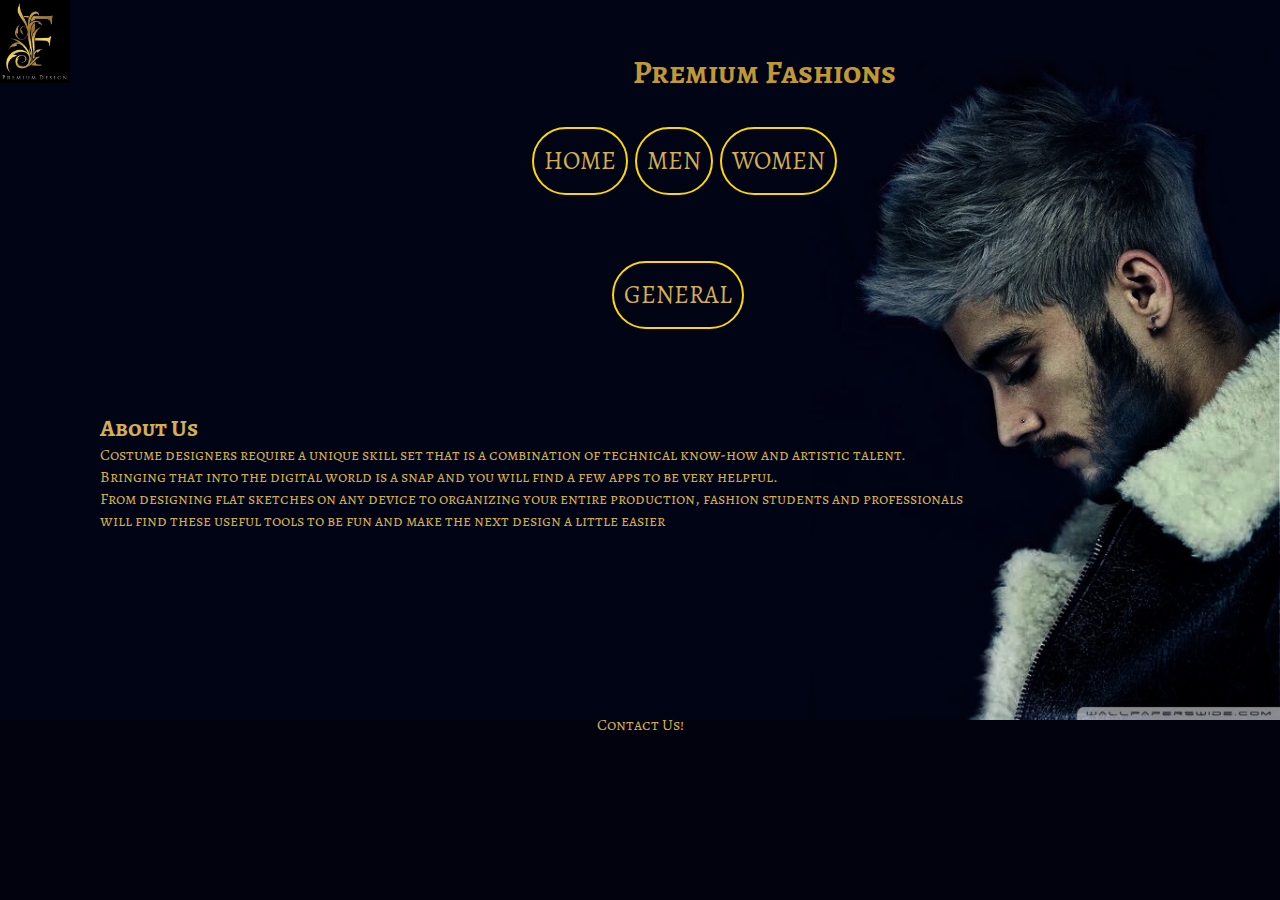
<file: index.html>
<!DOCTYPE html>
<html lang="en">
<head>
    <meta charset="UTF-8">
    <meta http-equiv="X-UA-Compatible" content="IE=edge">
    <meta name="viewport" content="width=device-width, initial-scale=1.0">
    <title>Premium Fashion</title>
    <link rel="stylesheet" href="/style.css">
    <link rel="preconnect" href="https://fonts.googleapis.com">
    <link rel="preconnect" href="https://fonts.gstatic.com" crossorigin>
    <link href="https://fonts.googleapis.com/css2?family=Caveat&display=swap" rel="stylesheet">
    <link rel="preconnect" href="https://fonts.googleapis.com">
    <link rel="preconnect" href="https://fonts.googleapis.com">
    <link rel="preconnect" href="https://fonts.gstatic.com" crossorigin>
    <link href="https://fonts.googleapis.com/css2?family=Alegreya+SC:wght@500&family=Baloo+Bhaijaan+2&family=Caveat&display=swap" rel="stylesheet">
    <link rel="icon" href="/logo222.jpg" type="image/icon type">
</head>
<body>
    <header class="header">
        <div class="left">
            <img src="/logo222.jpg" alt="">
        </div>
        <div class="head">
            <h1><span>Premium Fashions</span></h1>
        </div>
        <div class="mid">
            <ul class="navbar">
                <li><a href="#" class="active">HOME</a></li>
                <li><a href="men.html" class="active">MEN</a></li>
                <li><a href="women.html" class="active">WOMEN</a></li>
            </ul>
        </div>
        <div class="gen">
            <ul class = "navbar1">
                <li><a href="/general.html" class="active">GENERAL</a></li>
            </ul>
        </div>
    </header>
    <div class="about">
        <h2>About Us</h2>
        <p>
            Costume designers require a unique skill 
            set that is a combination of technical know-how and artistic talent.<br>
            Bringing that into the digital world is a snap and you will find a
            few apps to be very helpful. <br>
            From designing flat sketches on any device to organizing your entire production,
            fashion students and professionals <br>
            will find these useful tools to be fun and make the next design a little easier
        </p>
    </div>
    <div class="footer">
        <footer class="bottom">
            <a href="mailto: dpranav@gmail.com" class="bot" target="_blank"><div>Contact Us!</div></a>
        </footer>
    </div>
    
</body>
</html>
</file>
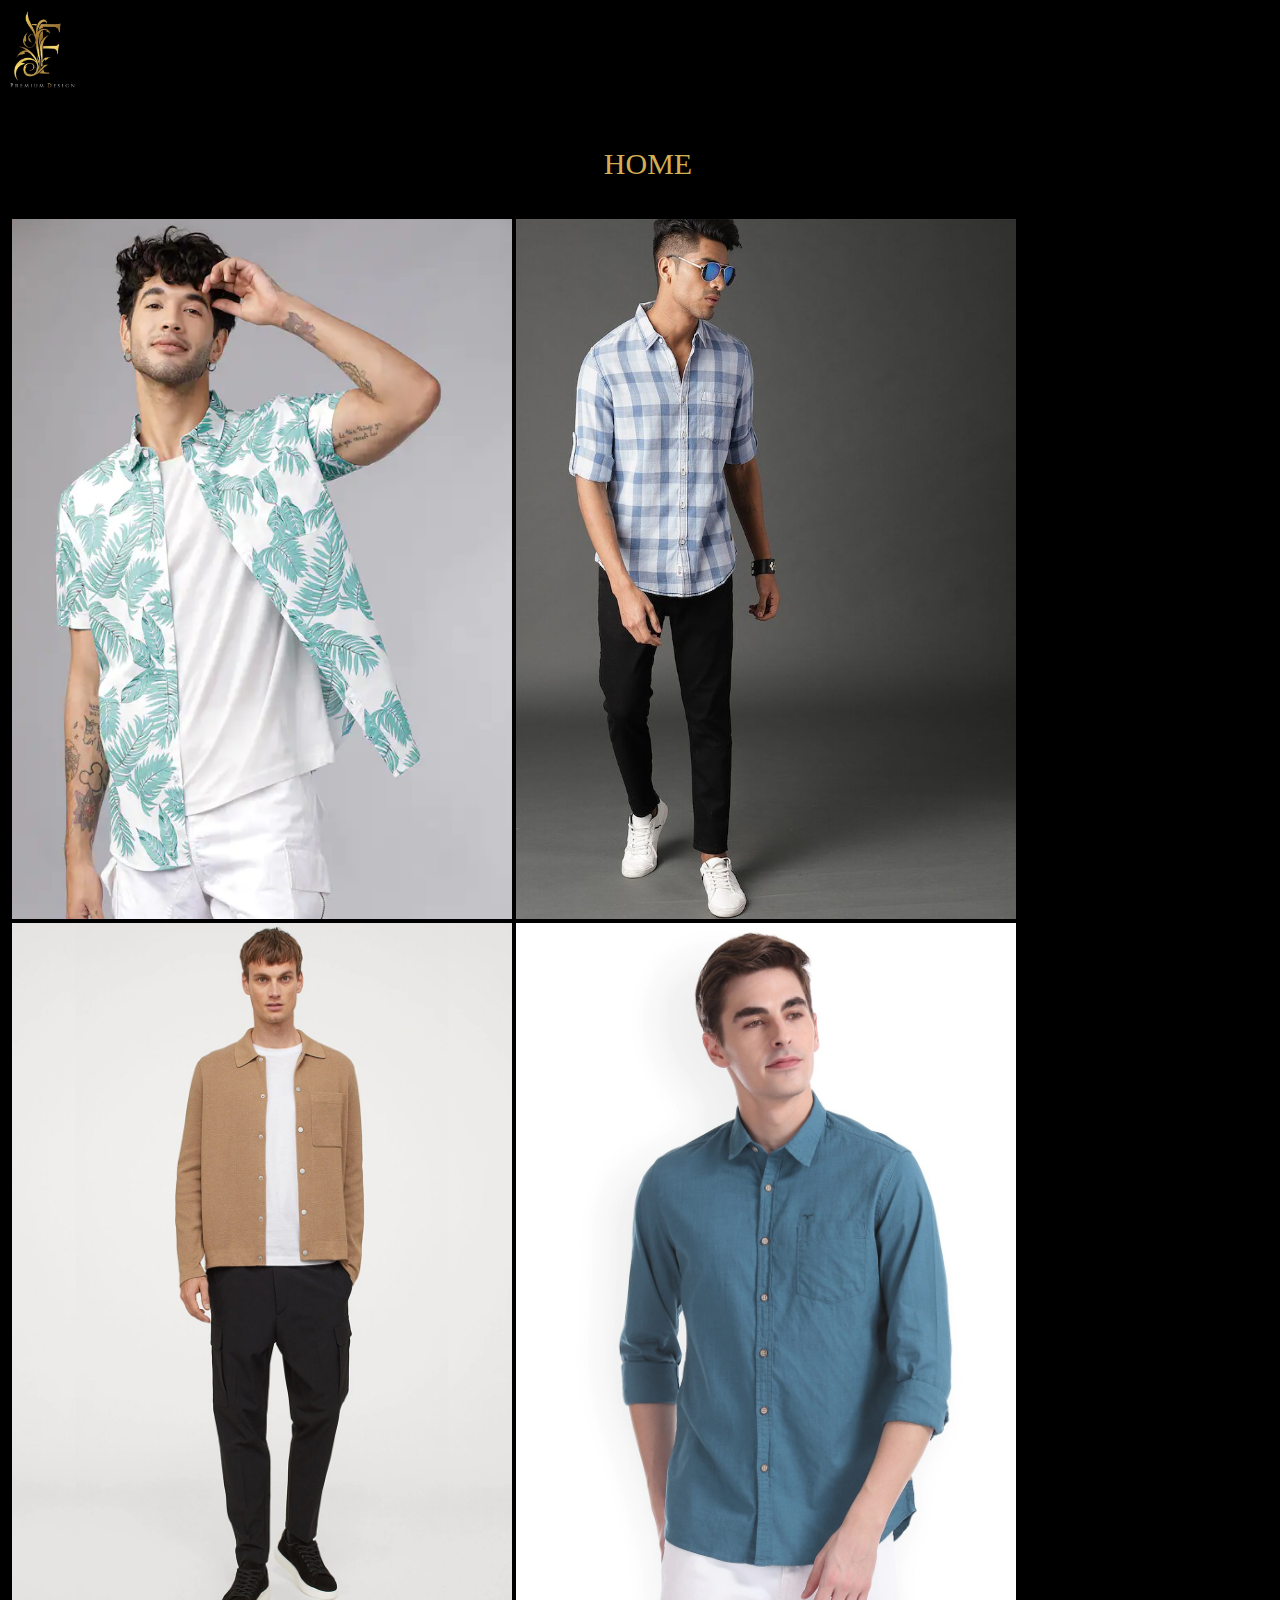
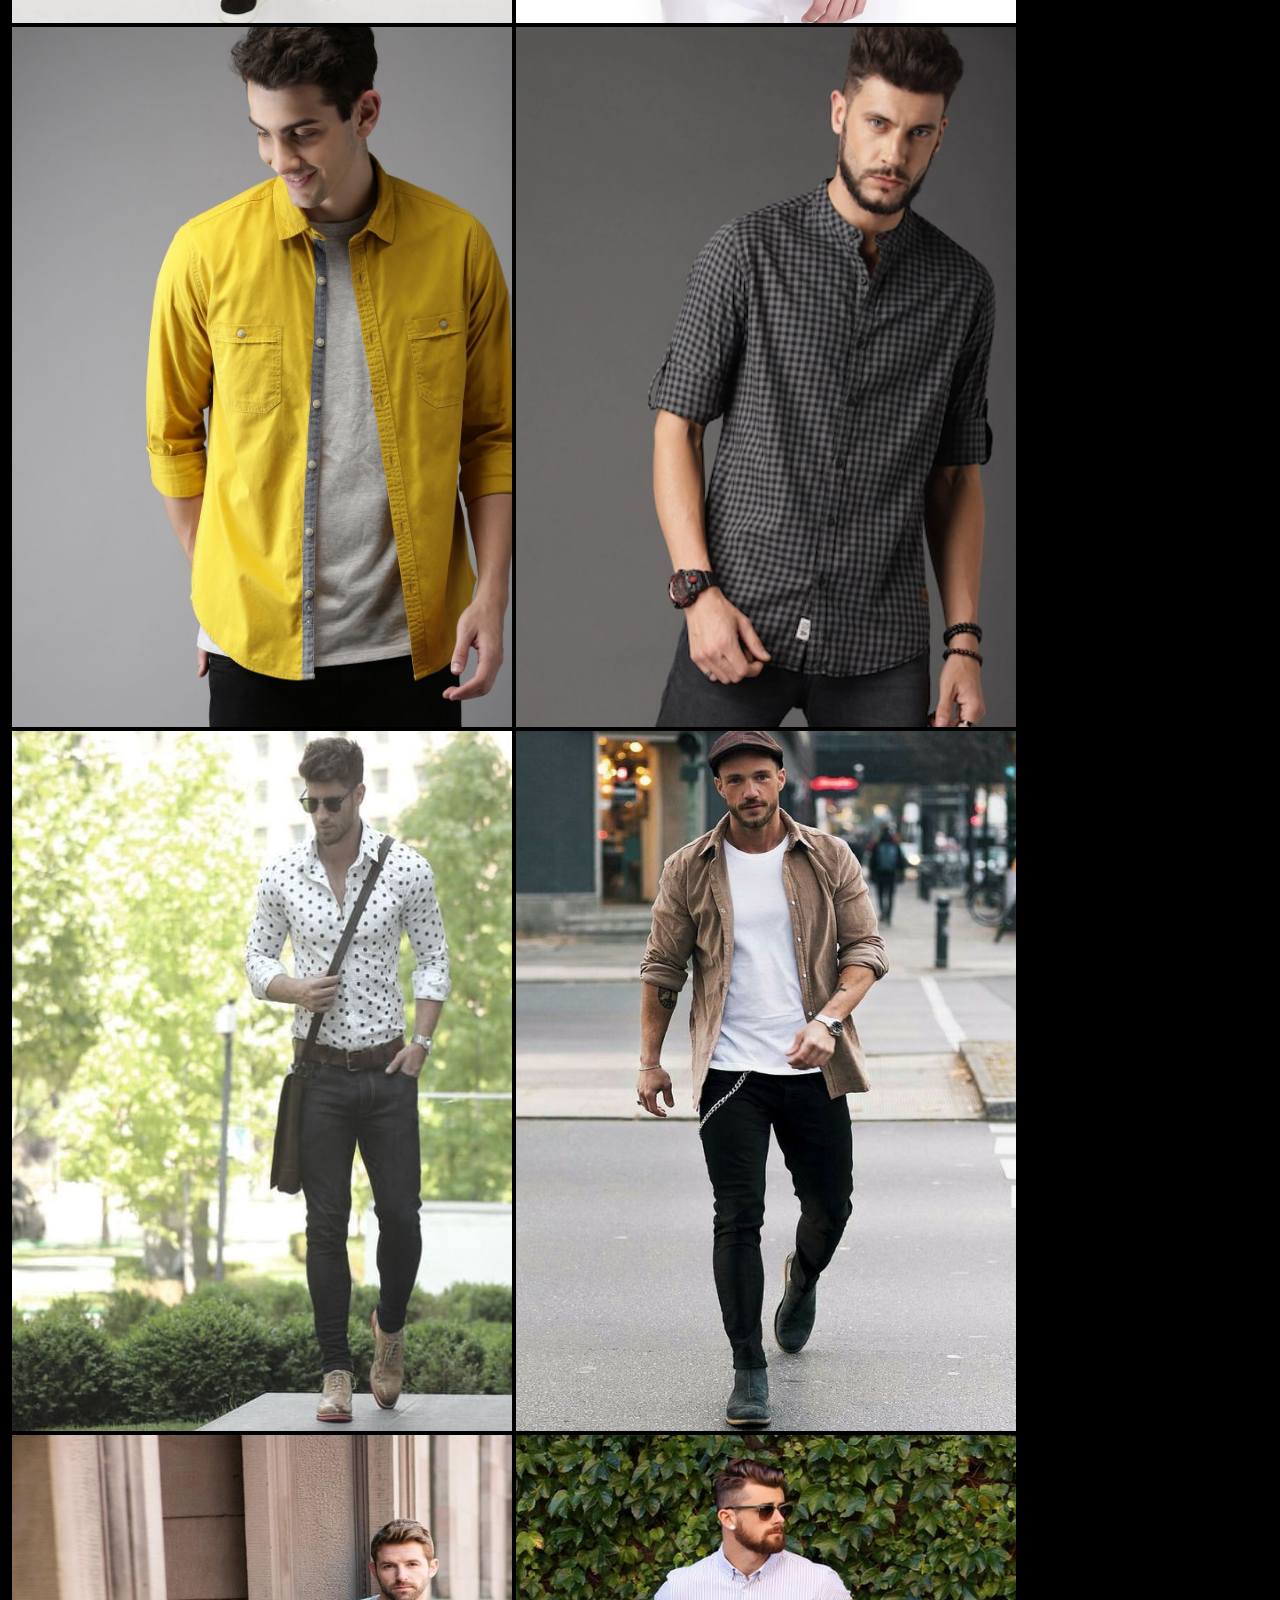
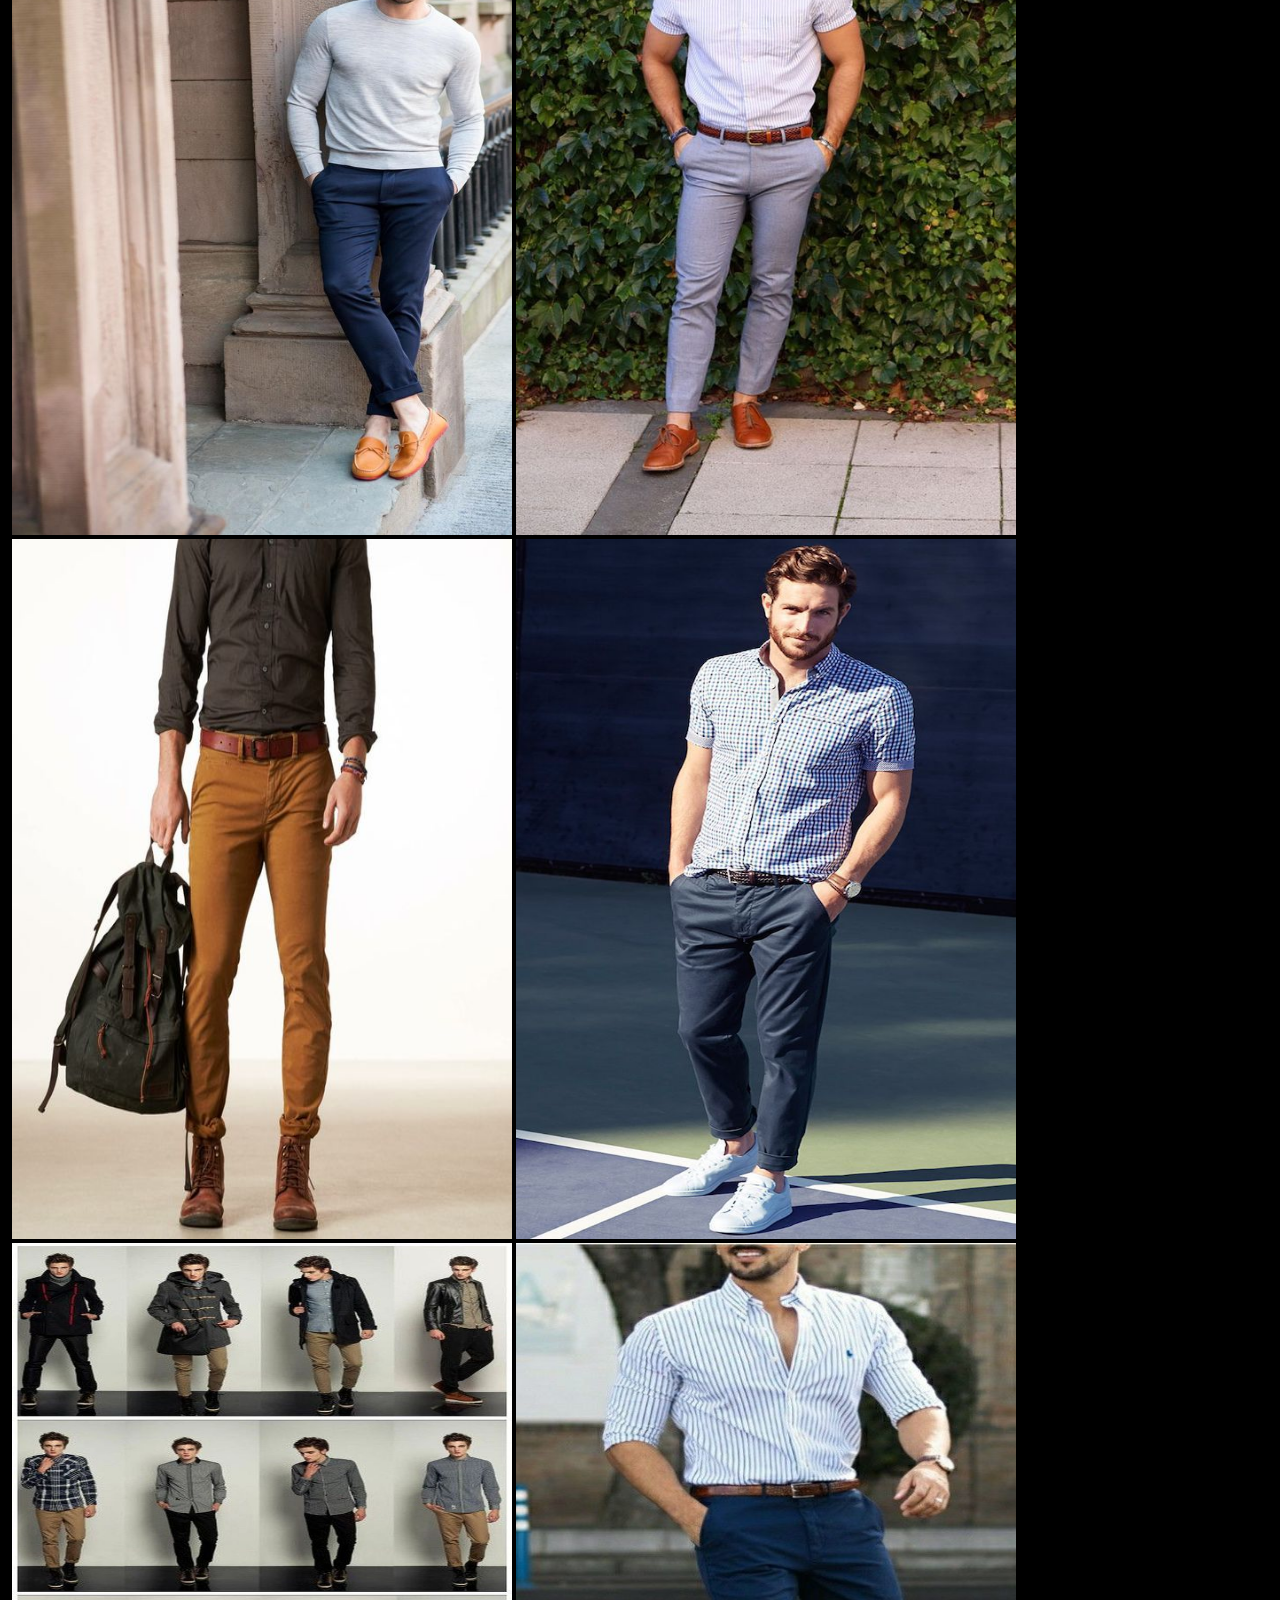
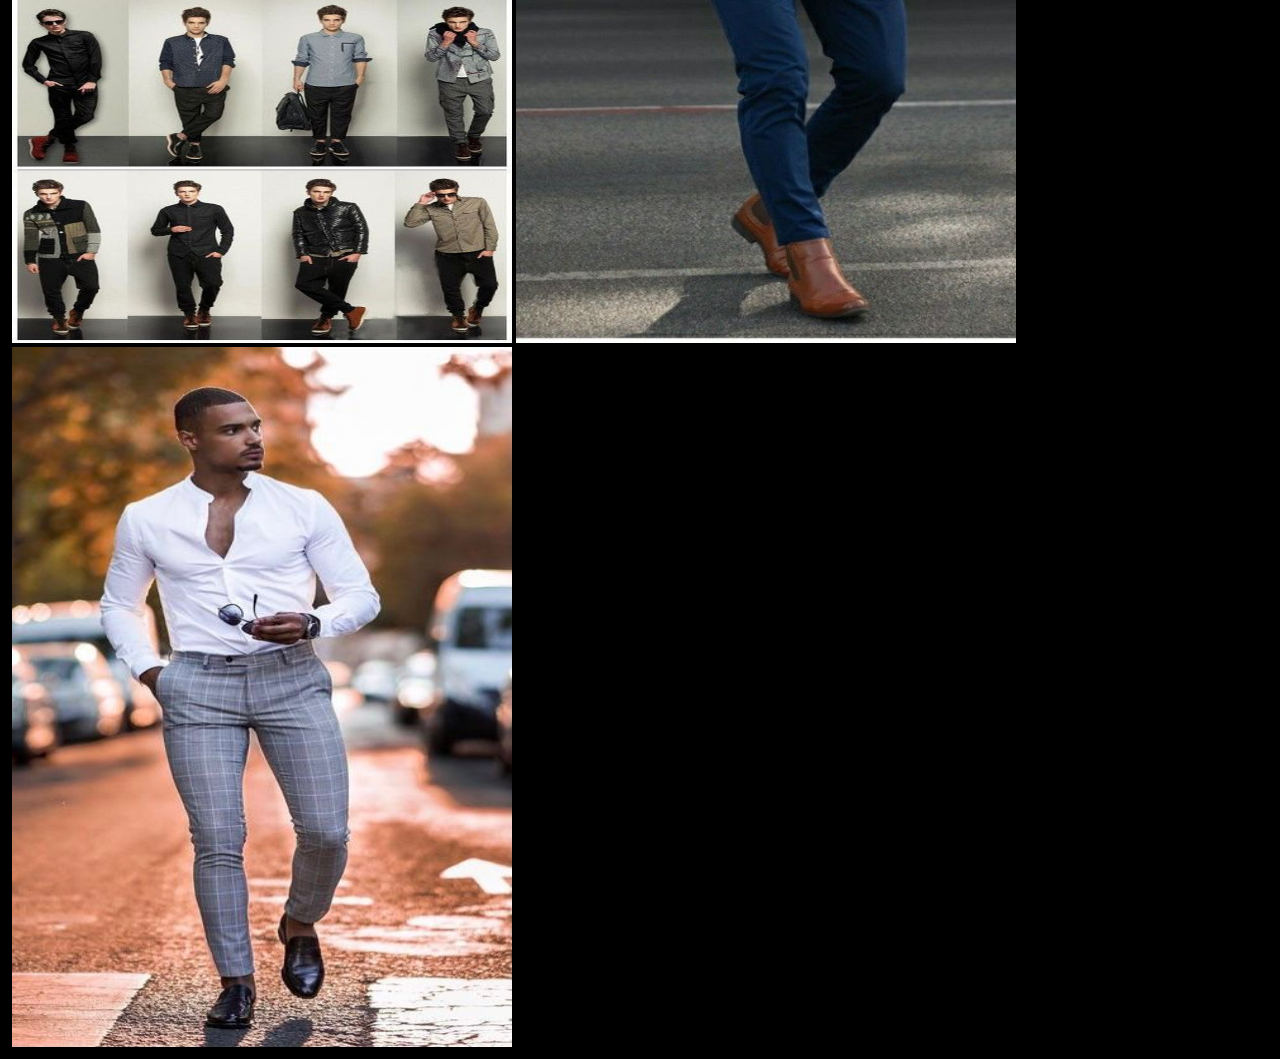
<file: casual.html>
<!DOCTYPE html>
<html lang="en">

<head>
    <meta charset="UTF-8">
    <meta http-equiv="X-UA-Compatible" content="IE=edge">
    <meta name="viewport" content="width=device-width, initial-scale=1.0">
    <title>Premium Fashion</title>
    <link rel="icon" href="/logo222.jpg" type="image/icon type">
    <link rel="stylesheet" href="/casual.css">
</head>

<body>

    <header class="header">
        <div class="left">
            <img src="/logo222.jpg" alt="">
        </div>
        <div class="home">
            <ul class="left">
                <li><a id="active1" href="index.html">HOME</a></li>
            </ul>
        </div>
    </header>

    <div class="p">
        <img src="img/c2.jpg" alt="img">
        <img src="img/c3.jpg" alt="img">
        <img src="img/c4.jpg" alt="img">
        <img src="img/c5.jpg" alt="img">
        <img src="img/c6.jpg" alt="img">
        <img src="img/c7.jpg" alt="img">
        <img src="img/ca1.jpg" alt="img">
        <img src="img/c8.jpg" alt="img">
        <img src="img/c9.jpg" alt="img">
        <img src="img/c10.jpg" alt="img">
        <img src="img/c11.jpg" alt="img">
        <img src="img/c12.jpg" alt="img">
        <img src="img/c13.jpg" alt="img">
        <img src="img/c14.jpg" alt="img">
        <img src="img/c15.jpg" alt="img">
    </div>
</body>

</html>
</file>
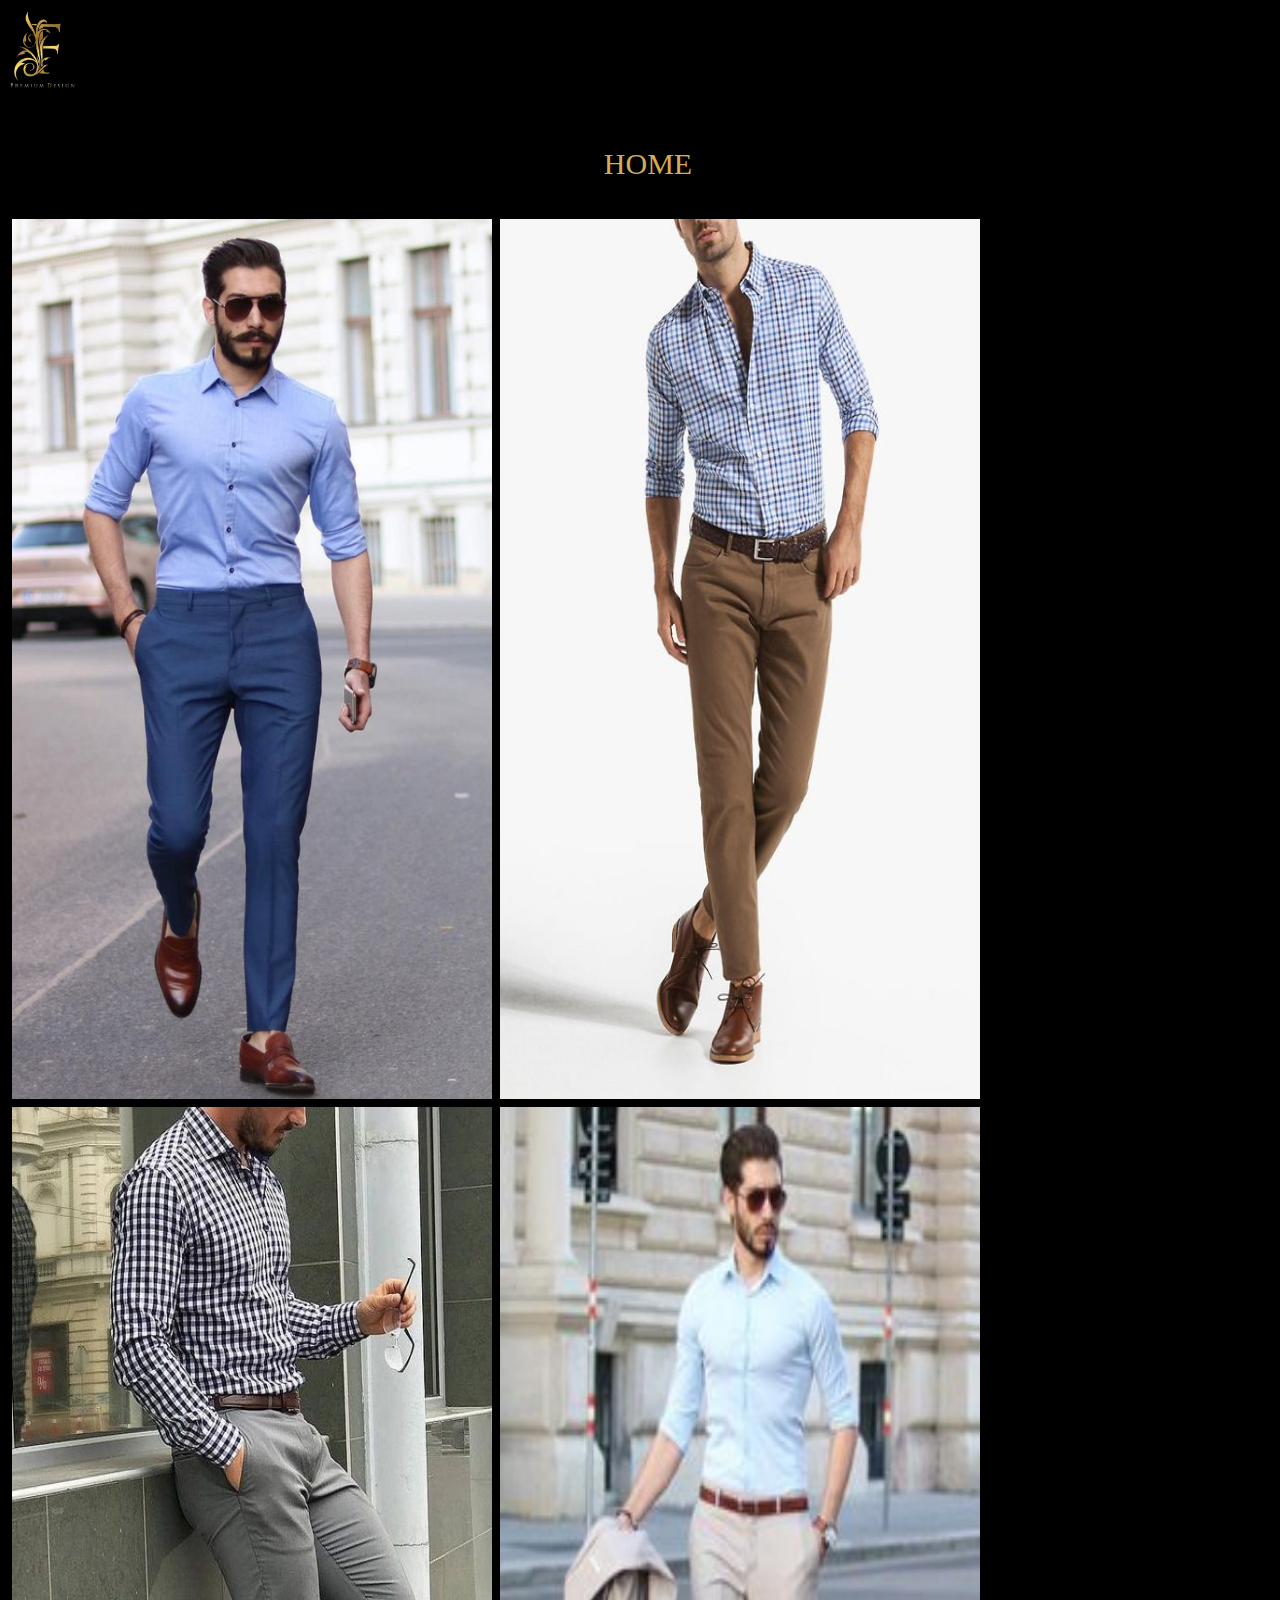
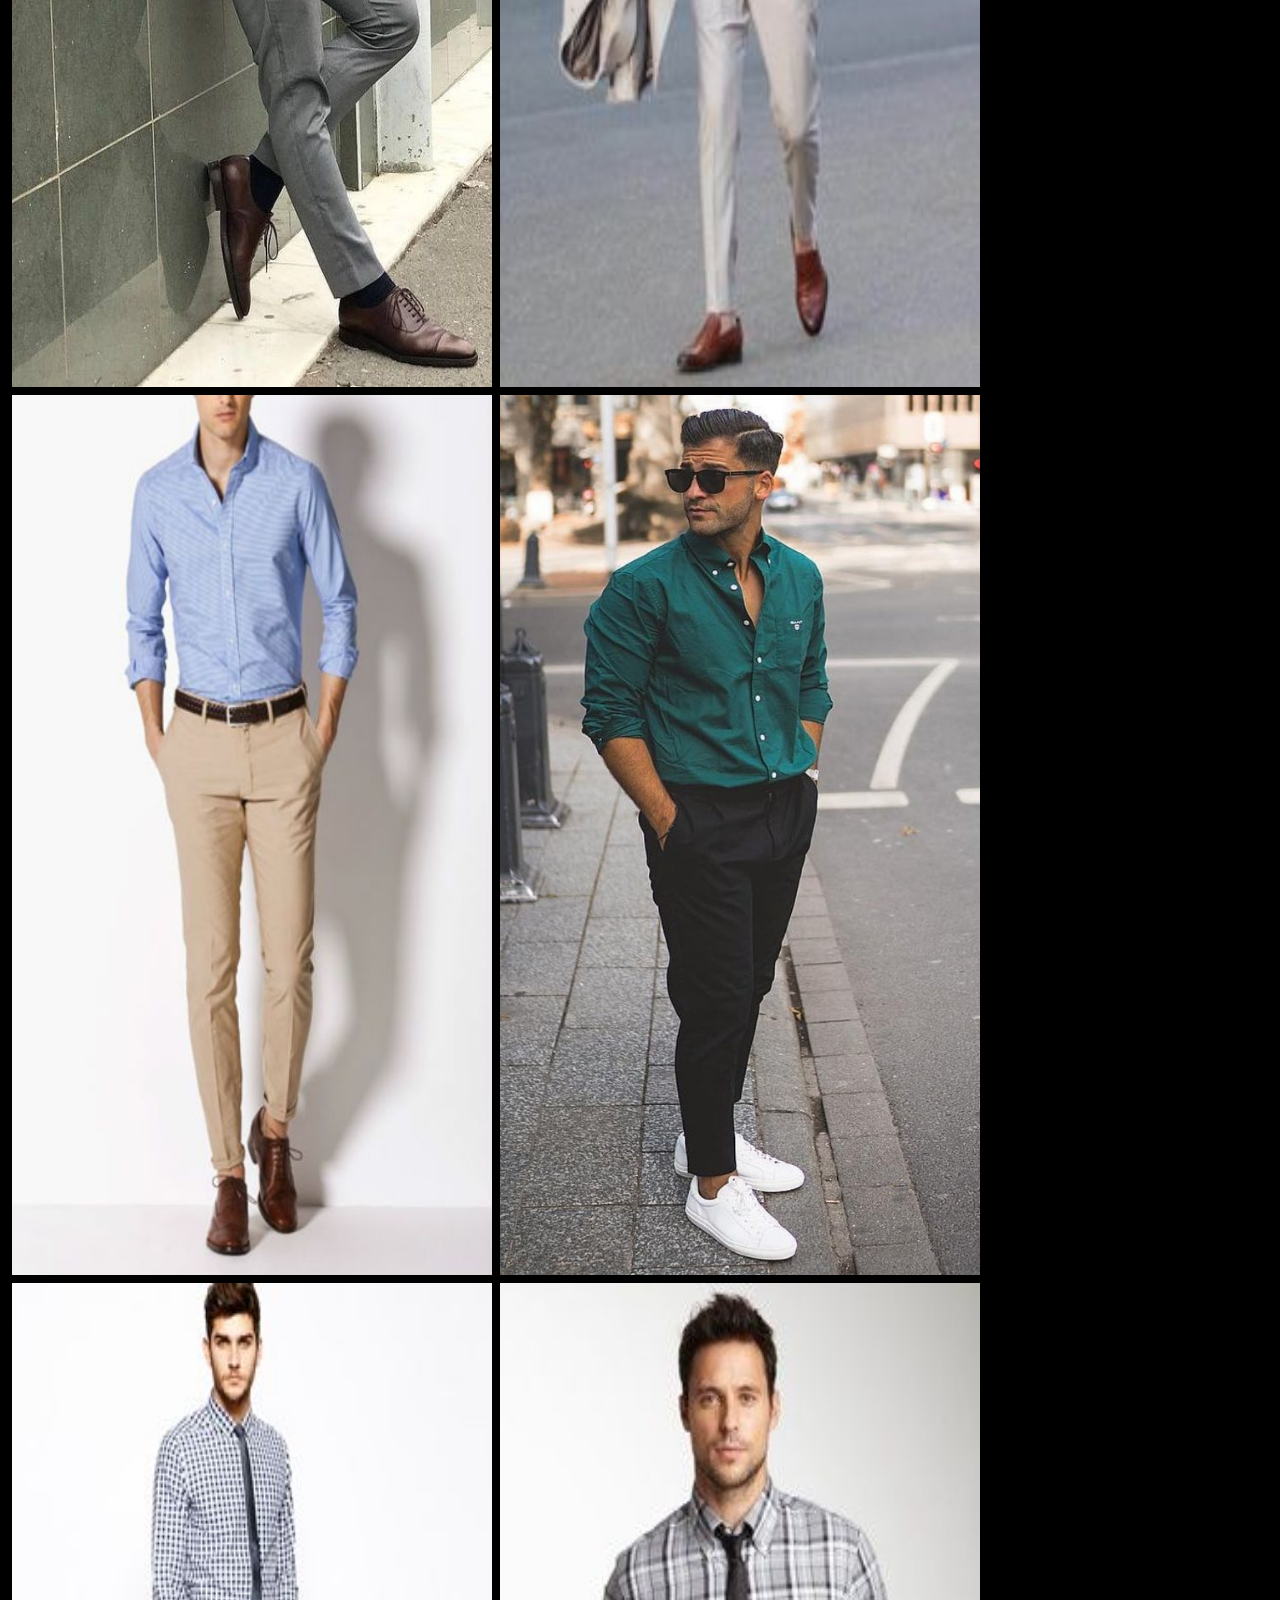
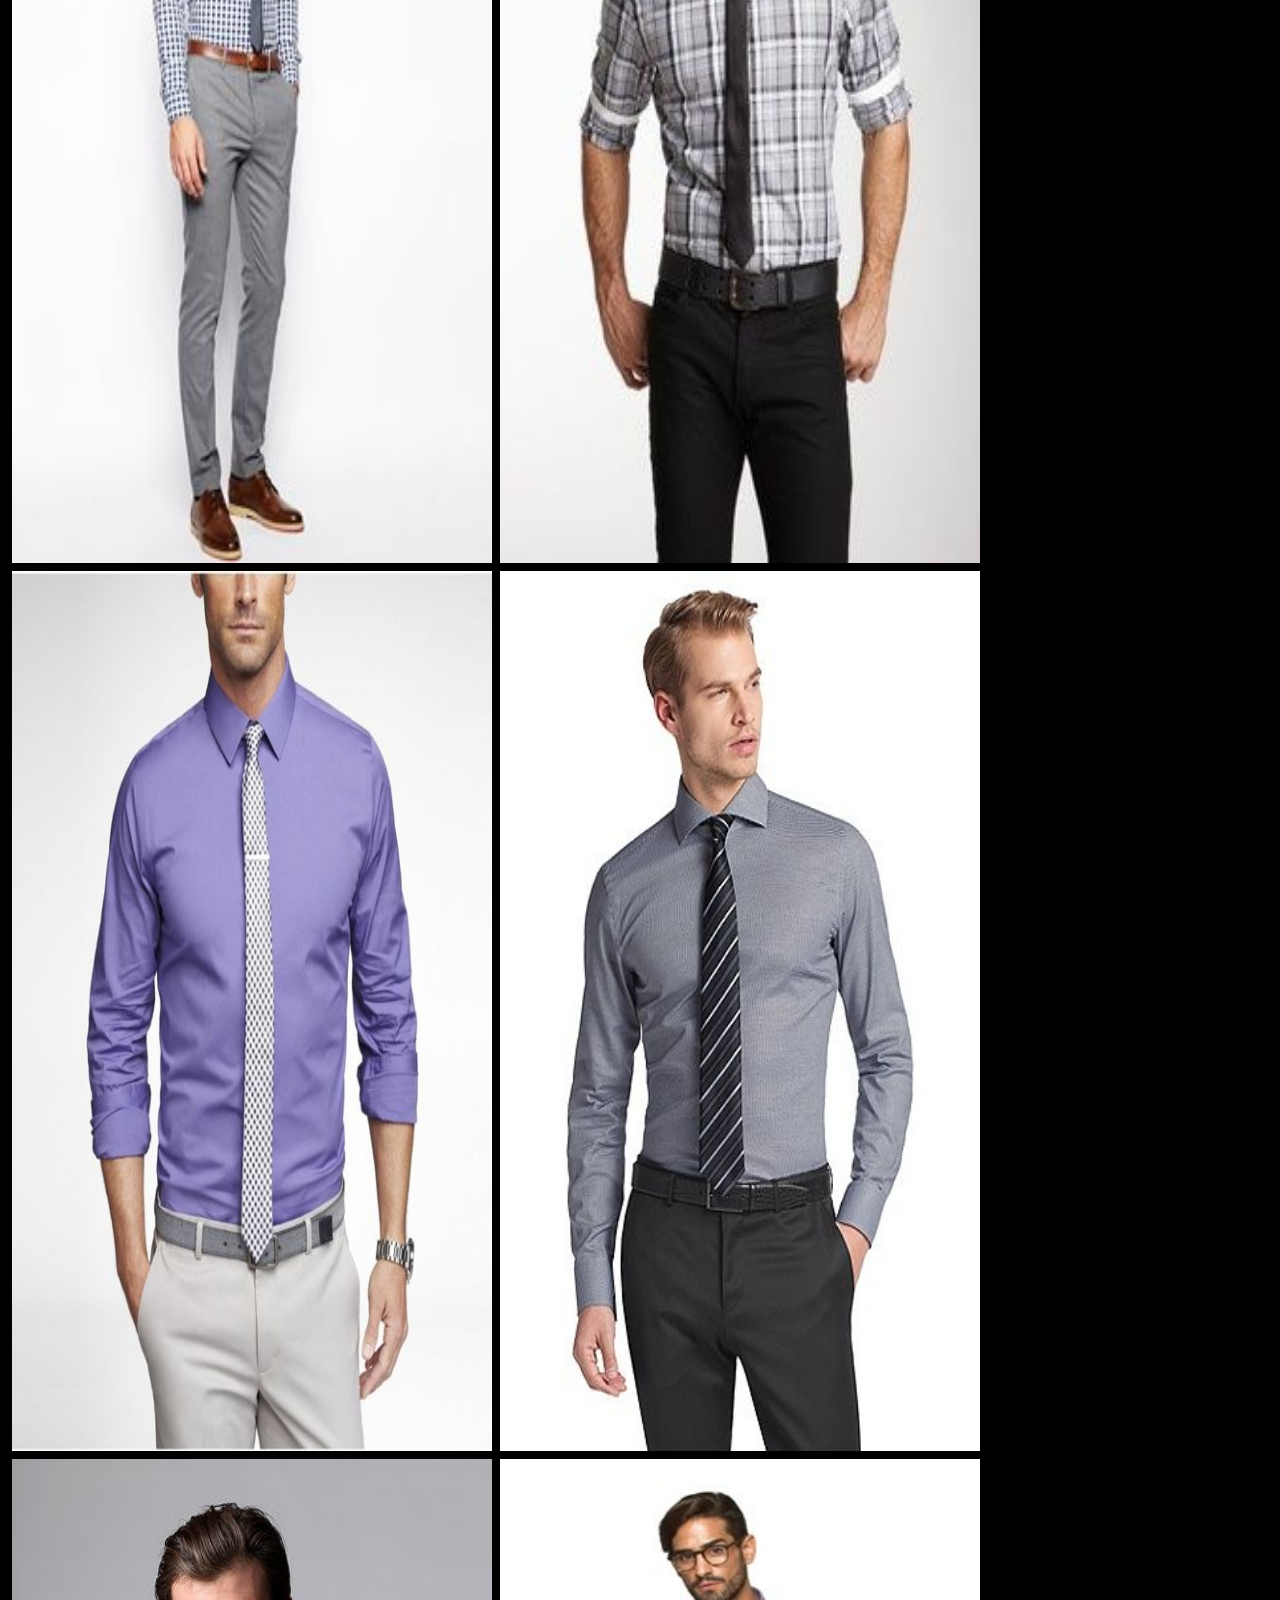
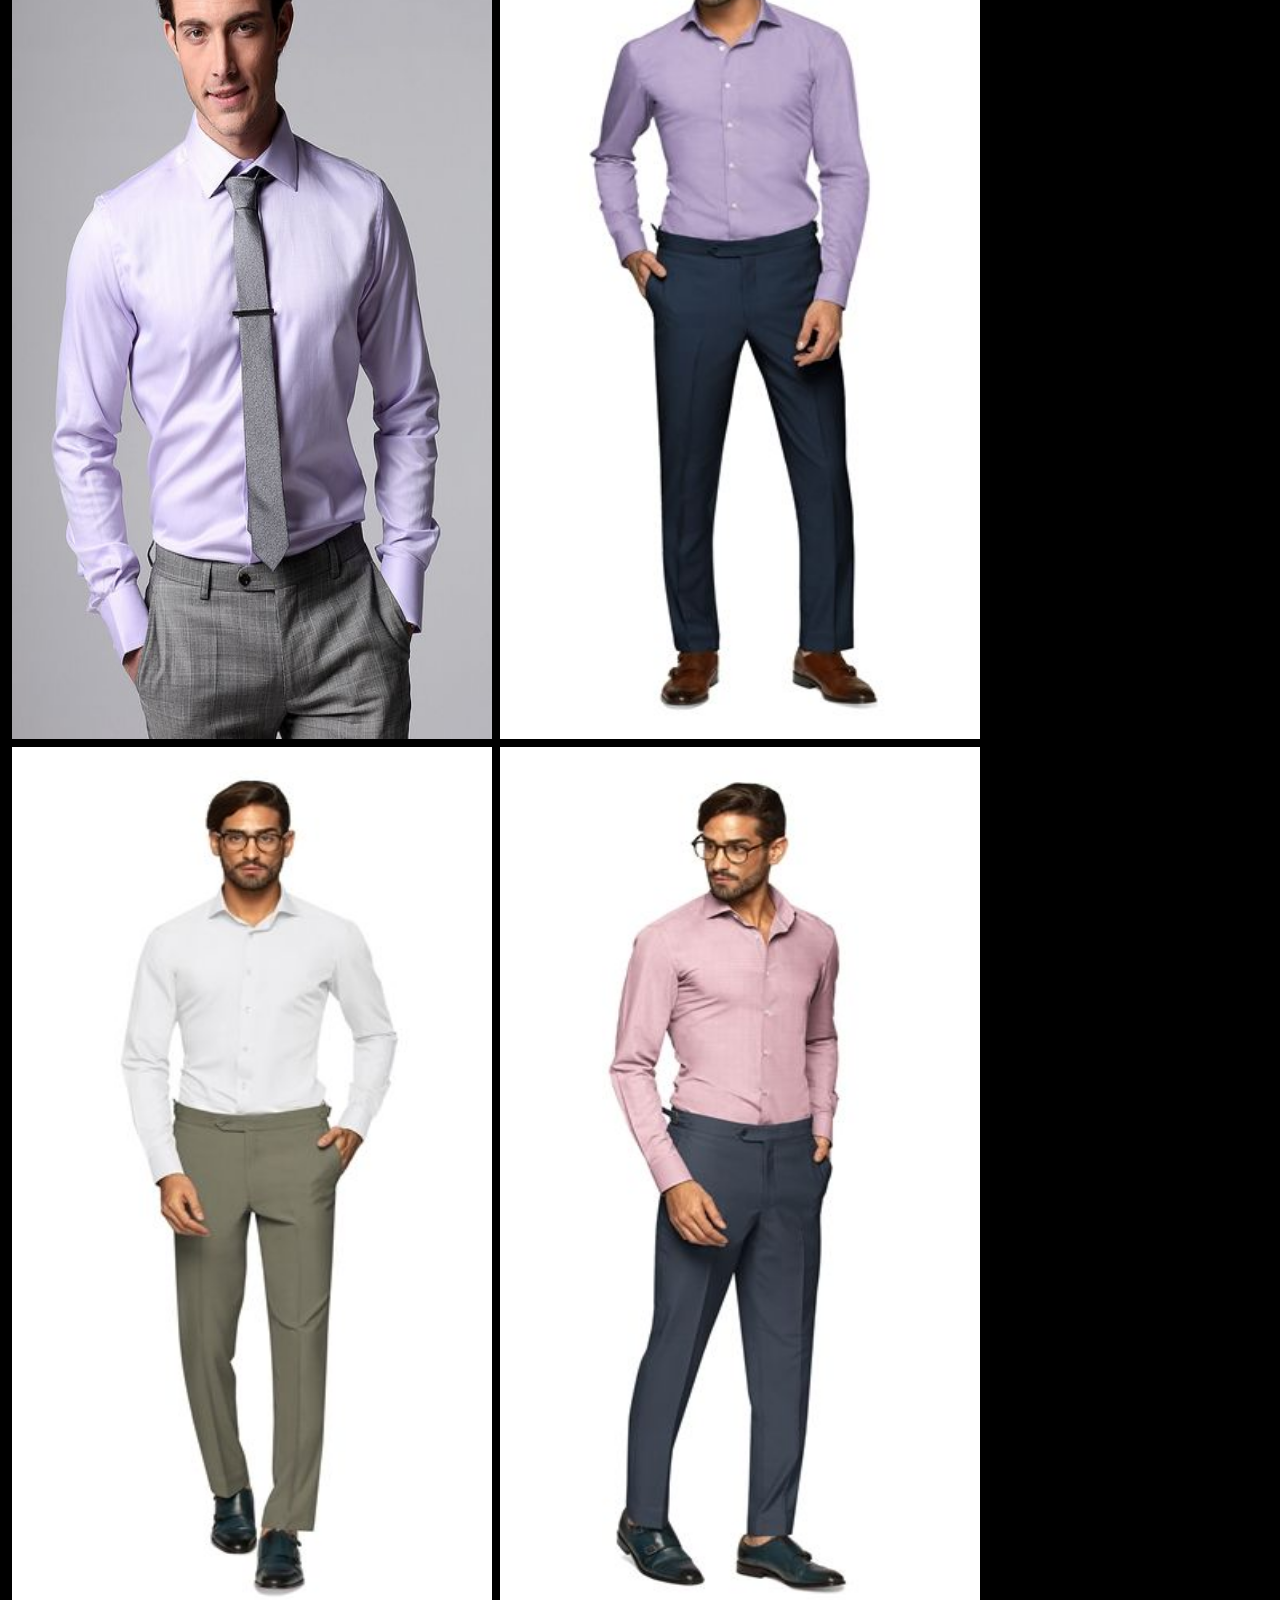
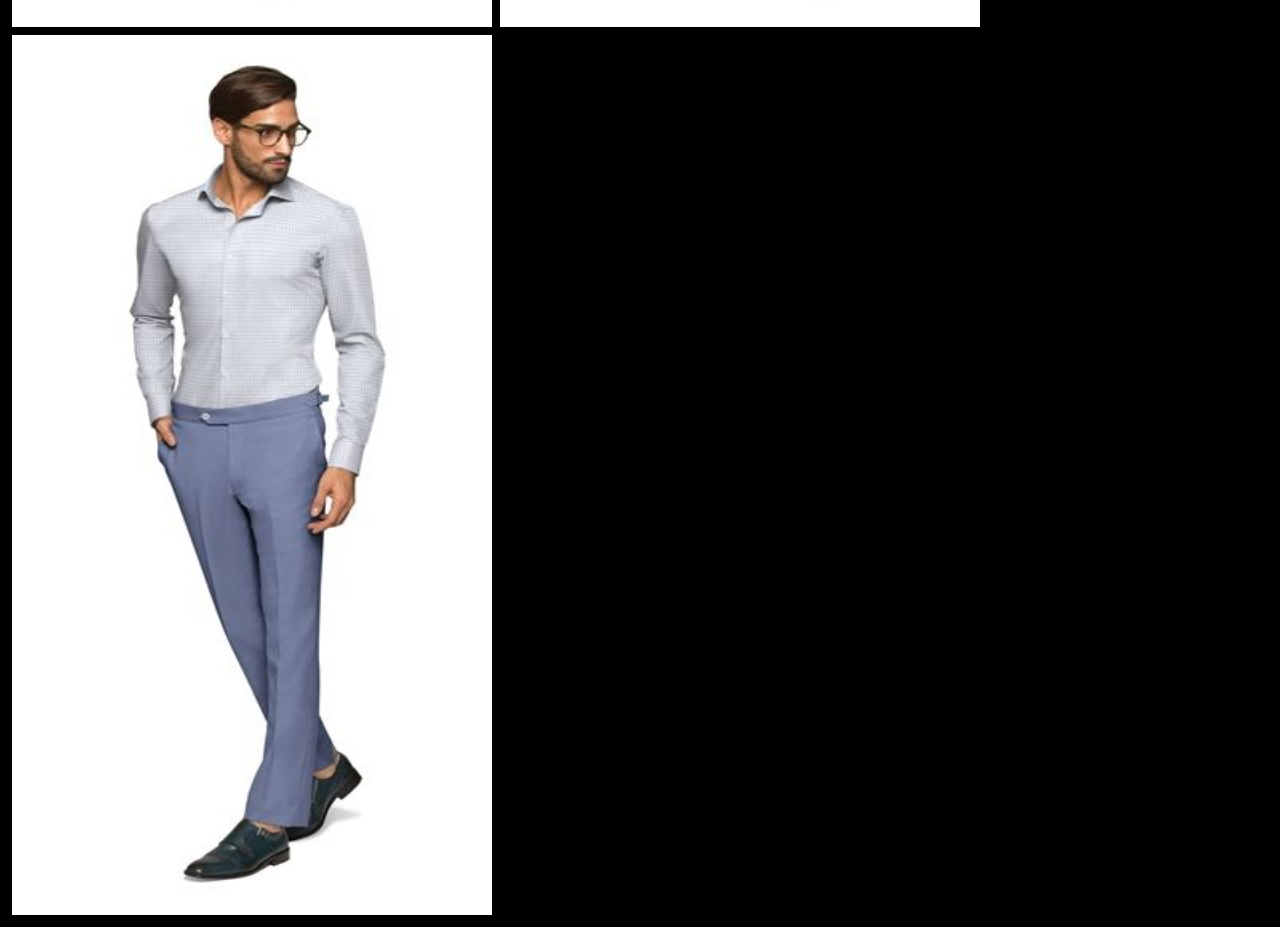
<file: formal.html>
<!DOCTYPE html>
<html lang="en">

<head>
    <meta charset="UTF-8">
    <meta http-equiv="X-UA-Compatible" content="IE=edge">
    <meta name="viewport" content="width=device-width, initial-scale=1.0">
    <title>Premium Fashion</title>
    <link rel="icon" href="/logo222.jpg" type="image/icon type">
    <link rel="stylesheet" href="/formalstyle.css">
</head>

<body>

    <header class="header">
        <div class="left">
            <img src="/logo222.jpg" alt="">
        </div>
        <div class="home">
            <ul class="left">
                <li><a id="active1" href="index.html">HOME</a></li>
            </ul>
        </div>
    </header>

    <div class="p">
        <img src="img/f3.jpg" alt="img">
        <img src="img/f6.jpg" alt="img">
        <img src="img/f1.jpg" alt="img">
        <img src="img/f4.jpg" alt="img">
        <img src="img/f5.jpg" alt="img">
        <img src="img/f2.jpg" alt="img">
        <img src="img/f7.jpg" alt="img">
        <img src="img/f8.jpg" alt="img">
        <img src="img/f9.jpg" alt="img">
        <img src="img/f10.jpg" alt="img">
        <img src="img/f11.jpg" alt="img">
        <img src="img/f12.jpg" alt="img">
        <img src="img/f13.jpg" alt="img">
        <img src="img/f14.jpg" alt="img">
        <img src="img/f15.jpg" alt="img">
    </div>
</body>

</html>
</file>
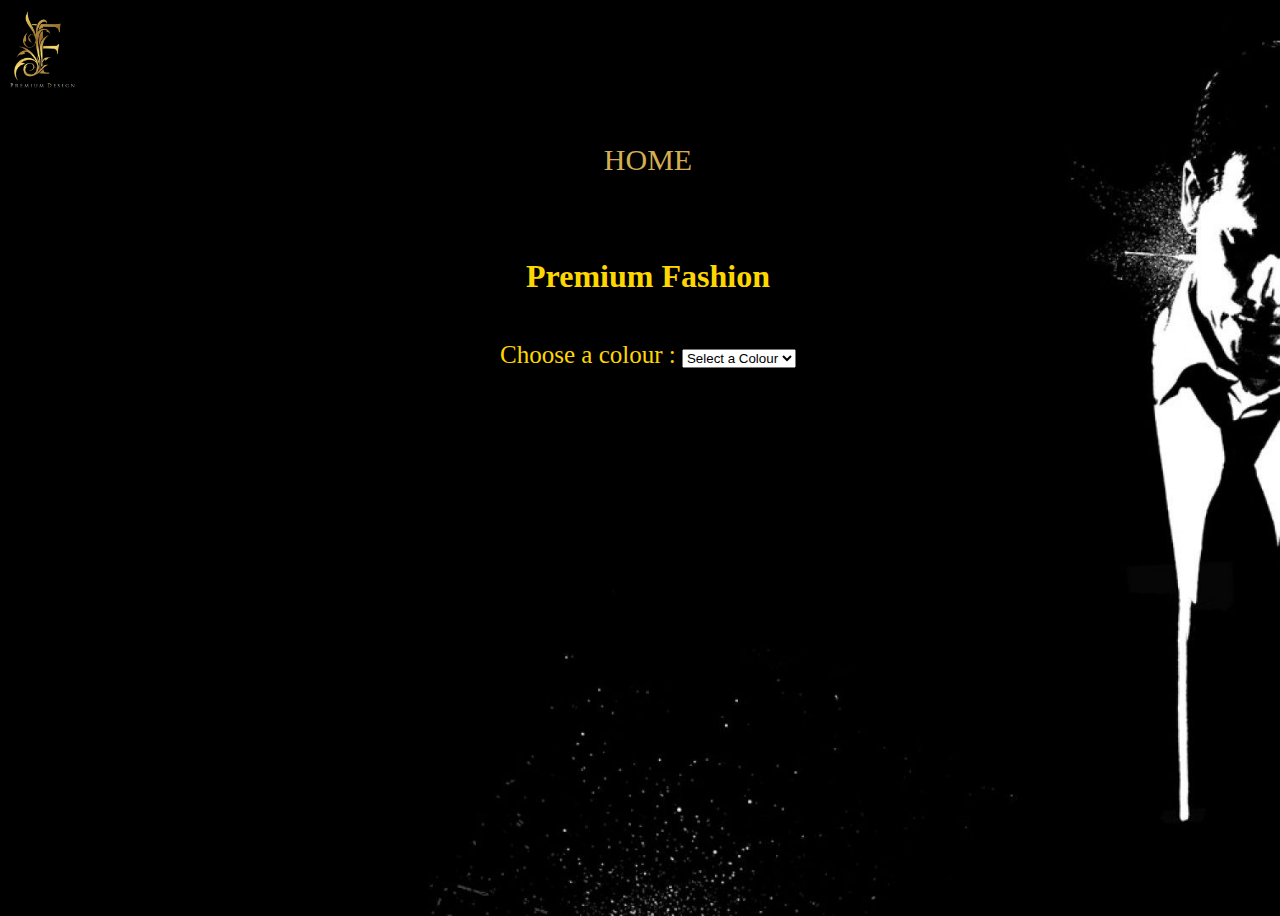
<file: general.html>
<html>
<title> Premium Fashion</title>
<head>
    <link rel="stylesheet" href="/formalstyle.css">
    <link rel="icon" href="/logo222.jpg" type="image/icon type">
<script type = "text/javascript">
function Checkcapital(val) {
if(val == "Black")
	document.getElementById("res").innerHTML = "White , Dark Brown , Light Jeans ";
if(val == "White")
	document.getElementById("res").innerHTML = "Blue, Black ";
if(val == "Green")
	document.getElementById("res").innerHTML = "Black , Blue , Grey , orange , yellow";
if(val == "Red")
	document.getElementById("res").innerHTML = "White , Black , light blue , Semi Black ,Grey";
if(val == "Grey")
	document.getElementById("res").innerHTML = "Black , White , Red , Blue"  
 if(val == "Light Blue")
	document.getElementById("res").innerHTML = "Blue, Black , Pink, Red , White";
 if(val == "Brown")
	document.getElementById("res").innerHTML = "Biege, White , Black , Orange";
}
</script>
</head>
<body>
    <header class="header">
        <div class="left">
            <img src="/logo222.jpg" alt="">
        </div>
        <div class="home">
            <ul class="left">
                <li><a  id="active1" href="index.html">HOME</a></li>
            </ul>
        </div>
    </header>
    <h1 style="color: gold; text-align: center; padding: 25PX;">Premium Fashion</h1>
    <center>
<label style="color: gold; font-size: 25px; ">Choose a colour :  </label>
 <select name = "city" onchange = "Checkcapital (this.value);">
	<option> Select a Colour </option>
	<option value = "Black">Black</option>
	<option value = "White">White</option>
	<option value = "Green">Green</option>
	<option value = "Red">Red</option>
	<option value = "Light Blue">Light Blue</option>
    <option value = "Brown">Brown</option>
    <option value = "Grey">Grey</option>
</select></center>
<font color = "gold">
<h1 style="text-align: center;" id = "res"></h1>
</font>
</body>
</html>
</file>
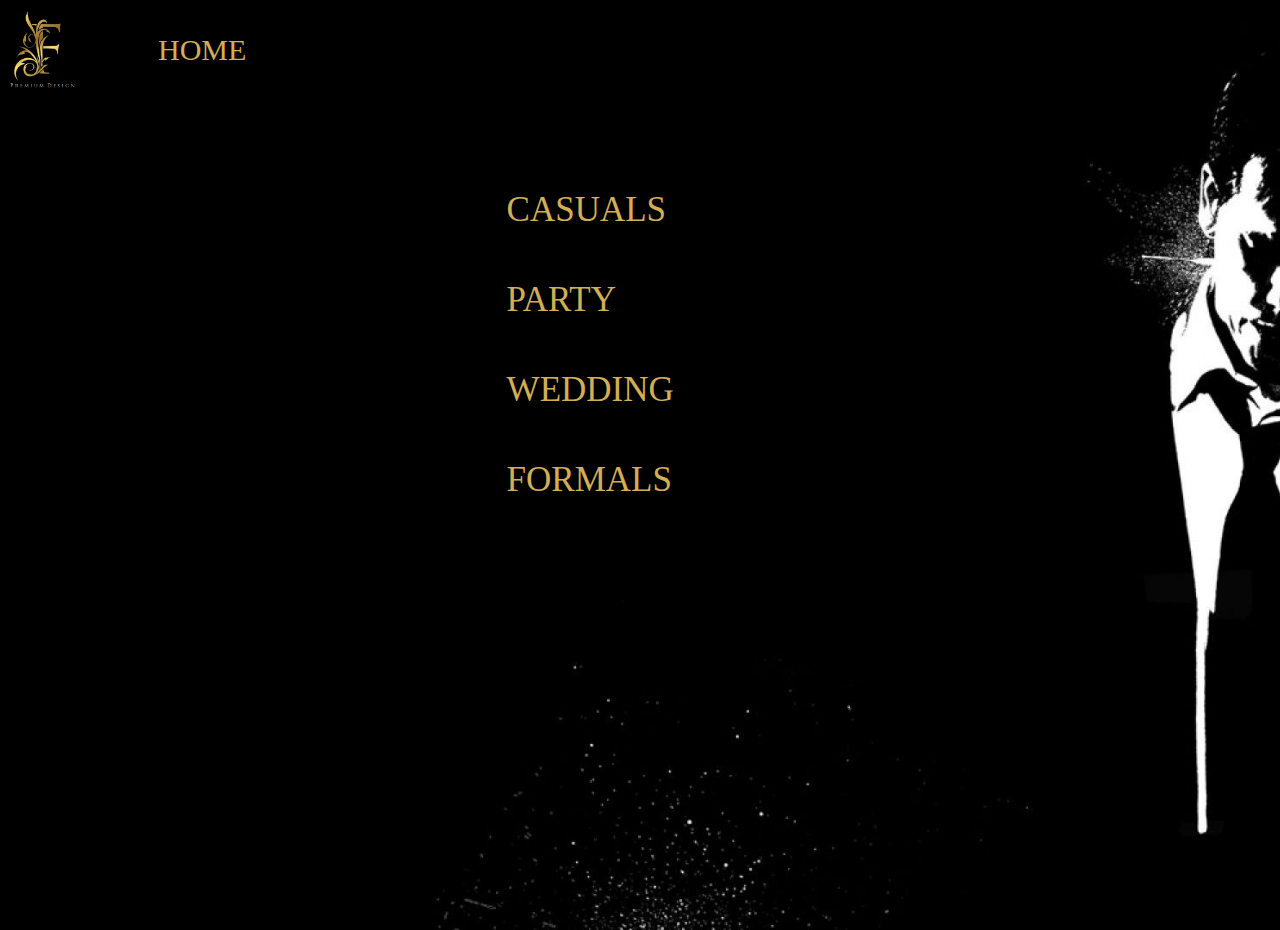
<file: men.html>
<!DOCTYPE html>
<html lang="en">
<head>
    <meta charset="UTF-8">
    <meta http-equiv="X-UA-Compatible" content="IE=edge">
    <meta name="viewport" content="width=device-width, initial-scale=1.0">
    <title>Premium Fashion</title>
    <link rel="stylesheet" href="/stylemen.css"><link rel="preconnect" href="https://fonts.googleapis.com">
    <link rel="icon" href="/logo222.jpg" type="image/icon type">
</head>
<body>
    <header class="header">
        <div class="left">
           <a href="/index.html" alt=""><img src="/logo222.jpg" alt=""></a>">
        </div>
        <div class="home">
            <ul class="left">
                <li><a  id="active1" href="index.html">HOME</a></li>
            </ul>
        </div>
        <div class="mid">
            <ul class="navbar">  
                <li><a  class="active" href="/casual.html">CASUALS</a></li>
                <li><a  class="active" href="party.html">PARTY</a></li>
                <li><a  class="active" href="wedding.html">WEDDING</a></li>
                <li><a  class="active" href="formal.html">FORMALS</a></li>
            </ul>
        </div>
    </header>
</body>
</html>
</file>
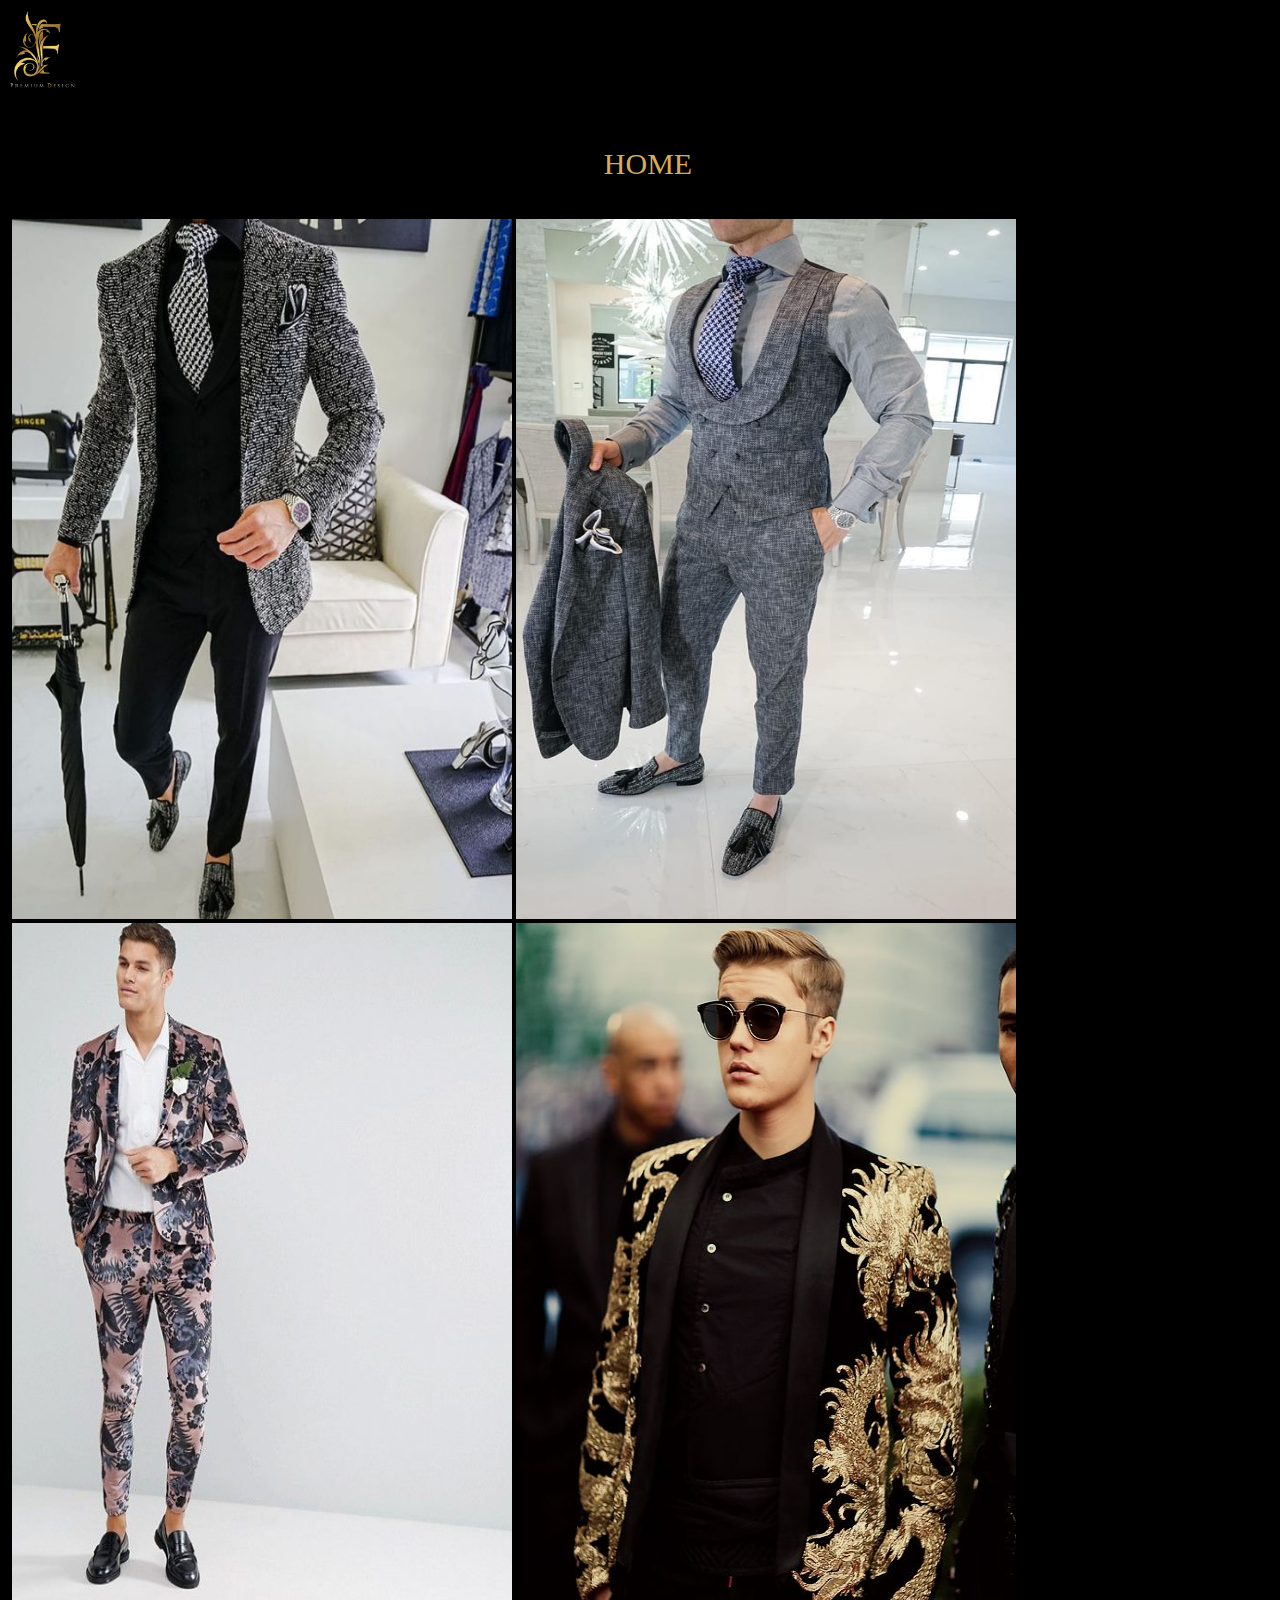
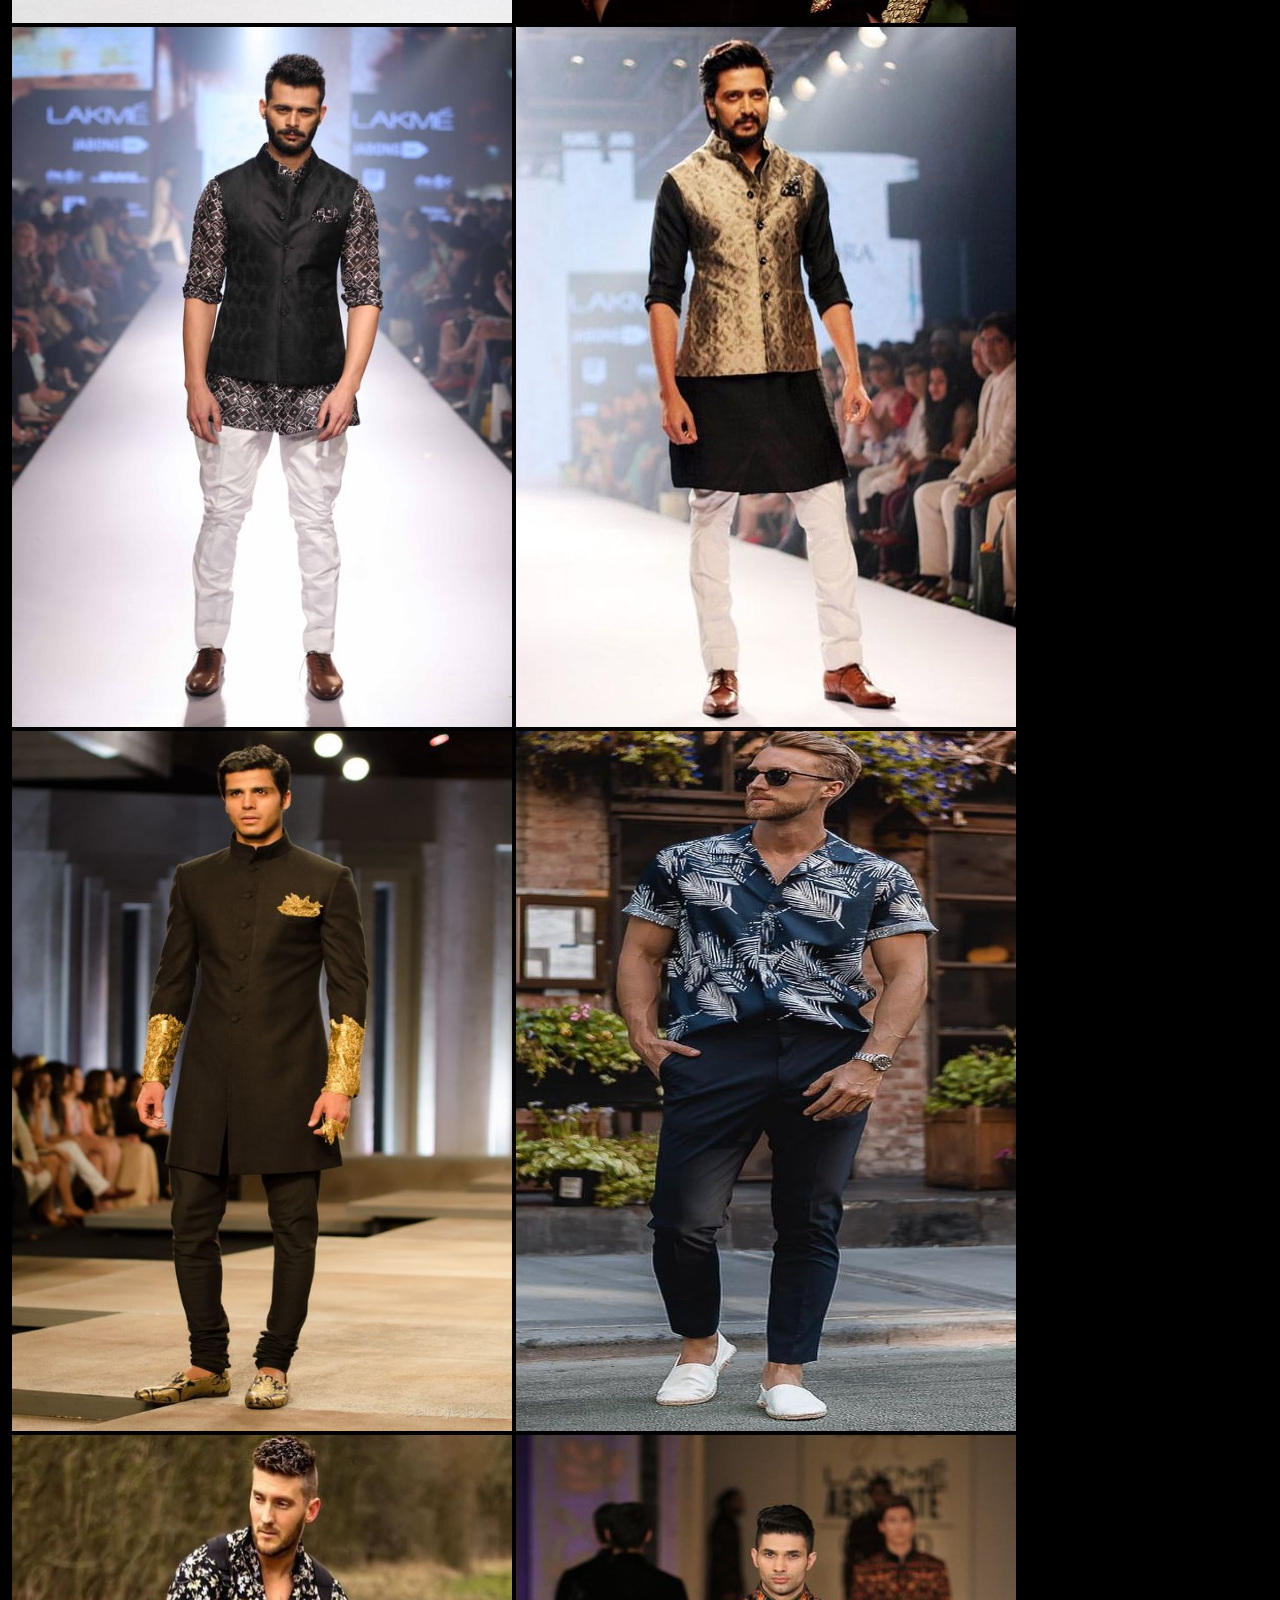
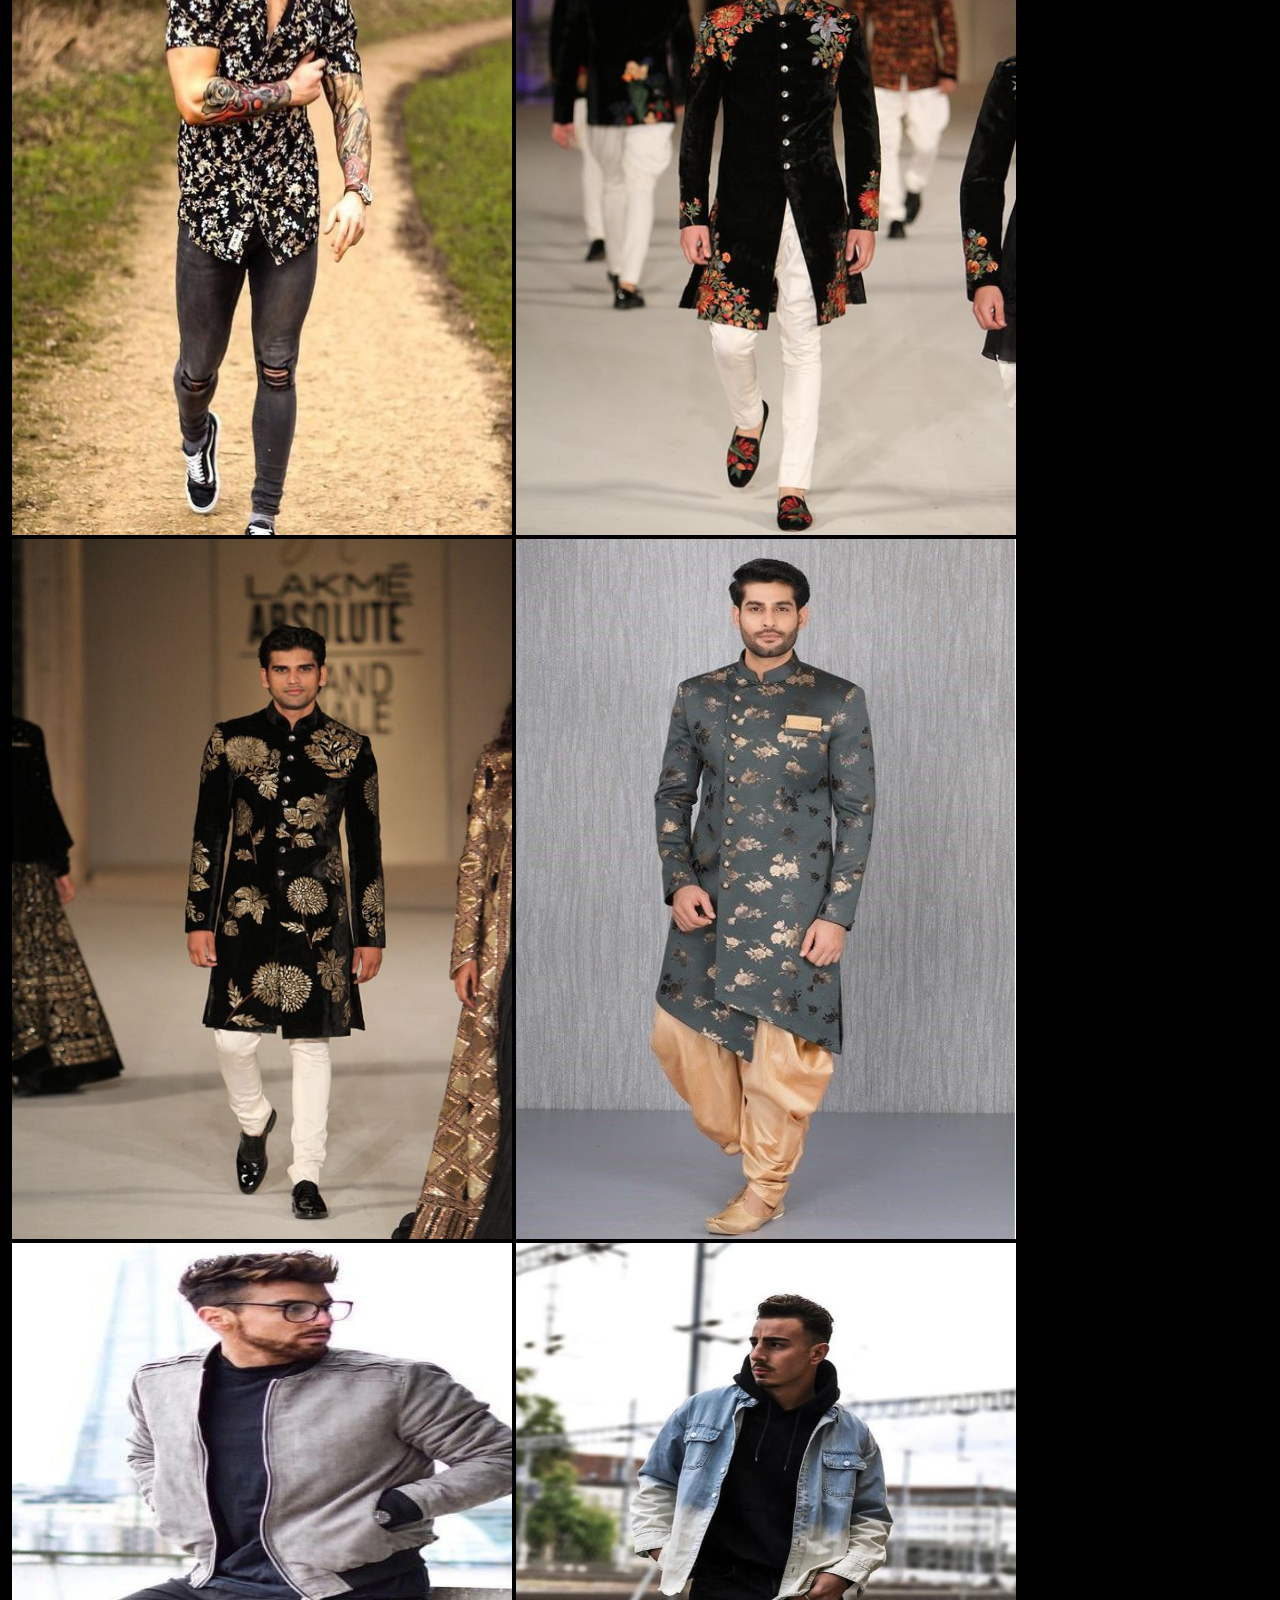
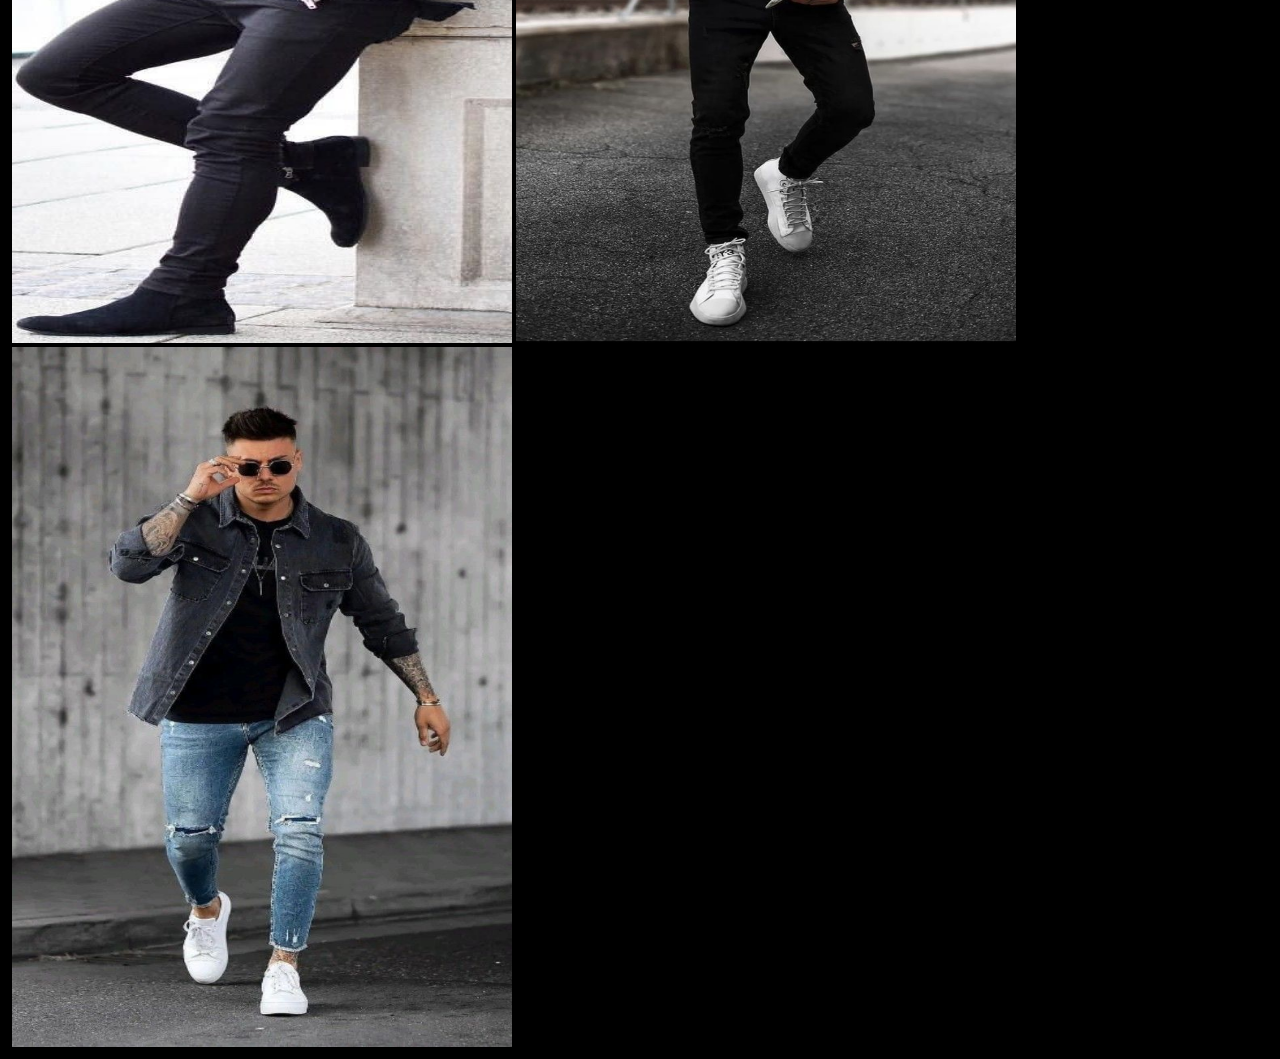
<file: party.html>
<!DOCTYPE html>
<html lang="en">

<head>
    <meta charset="UTF-8">
    <meta http-equiv="X-UA-Compatible" content="IE=edge">
    <meta name="viewport" content="width=device-width, initial-scale=1.0">
    <title>Premium Fashion</title>
    <link rel="icon" href="/logo222.jpg" type="image/icon type">
    <link rel="stylesheet" href="/casual.css">
</head>

<body>

    <header class="header">
        <div class="left">
            <img src="/logo222.jpg" alt="">
        </div>
        <div class="home">
            <ul class="left">
                <li><a id="active1" href="index.html">HOME</a></li>
            </ul>
        </div>
    </header>

    <div class="p">
        <img src="img/pr1.jpg" alt="img">
        <img src="img/pr2.jpg" alt="img">
        <img src="img/pr3.jpg" alt="img">
        <img src="img/pr4.jpg" alt="img">
        <img src="img/pr5.jpg" alt="img">
        <img src="img/pr6.jpg" alt="img">
        <img src="img/pr7.jpg" alt="img">
        <img src="img/pr8.jpg" alt="img">
        <img src="img/pr9.jpg" alt="img">
        <img src="img/pr10.jpg" alt="img">
        <img src="img/pr11.jpg" alt="img">
        <img src="img/pr12.jpg" alt="img">
        <img src="img/pr13.jpg" alt="img">
        <img src="img/pr14.jpg" alt="img">
        <img src="img/pr15.jpg" alt="img">
    </div>
</body>

</html>
</file>
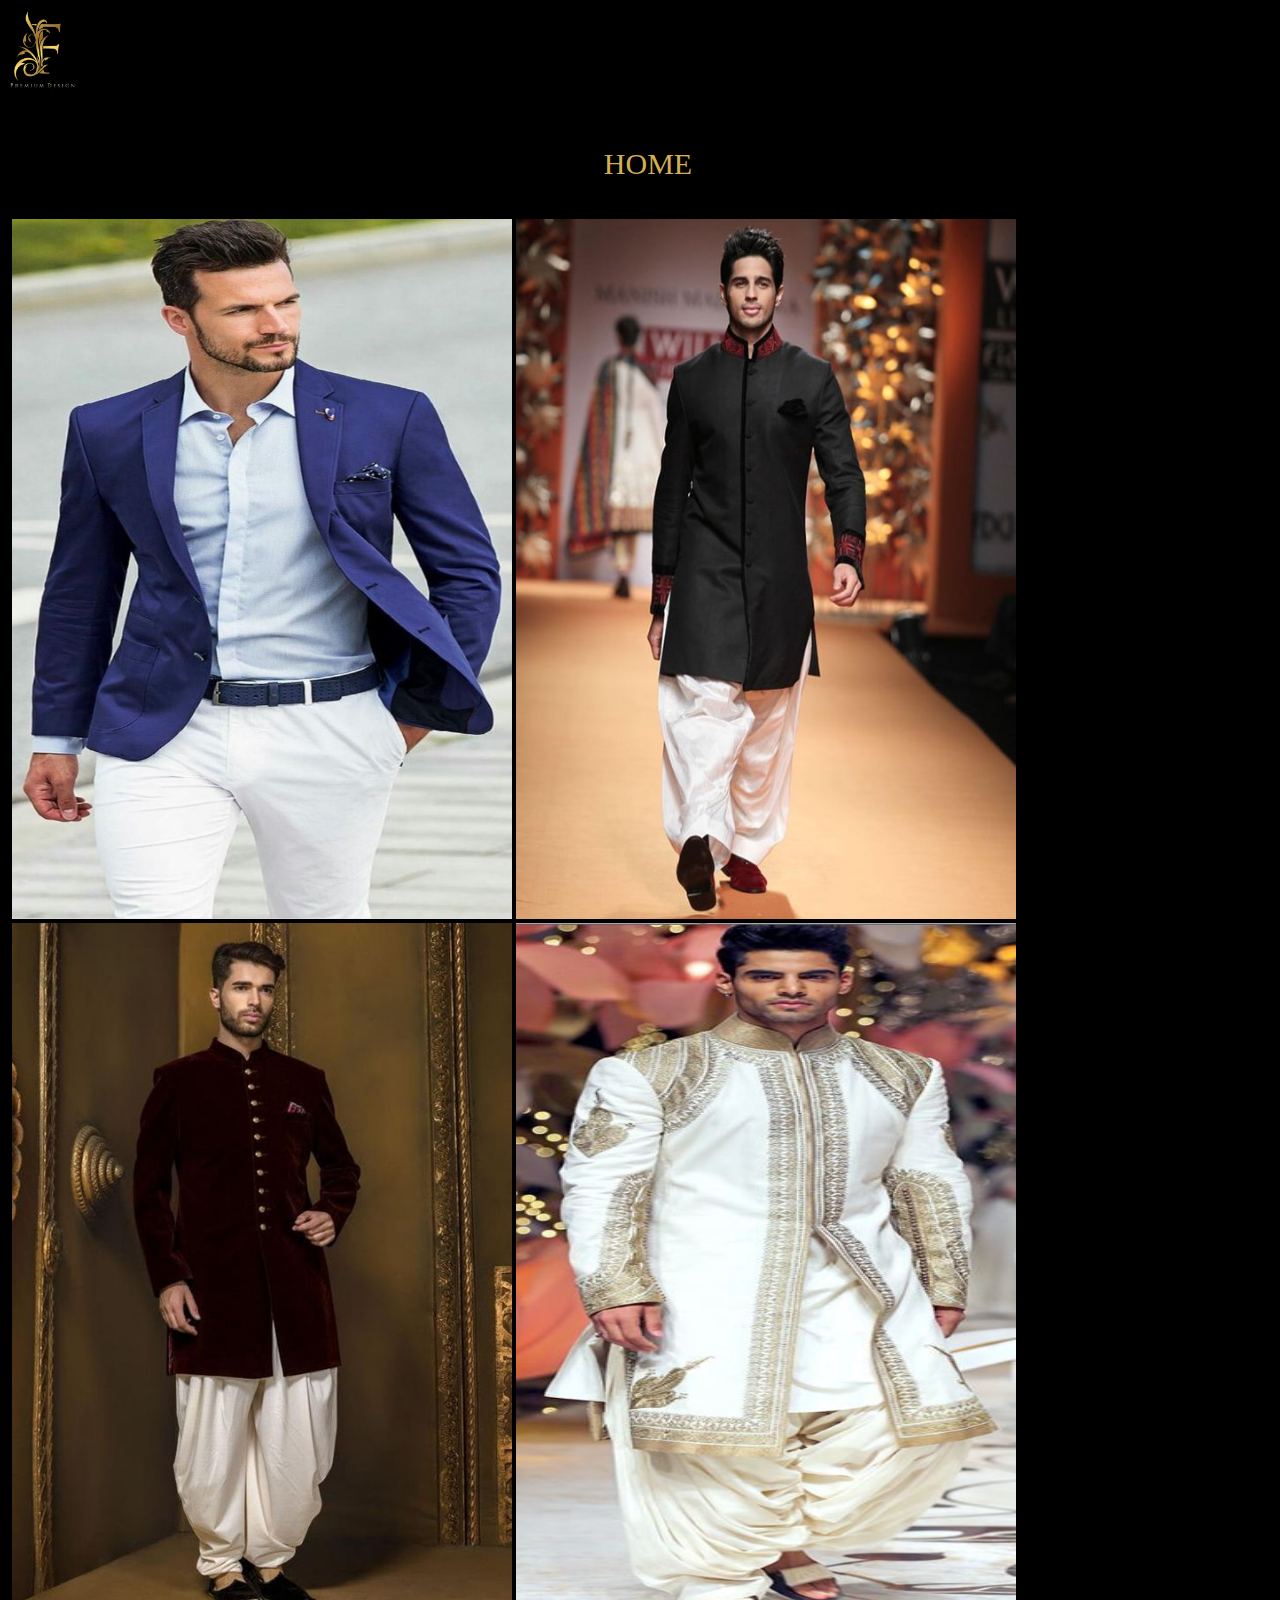
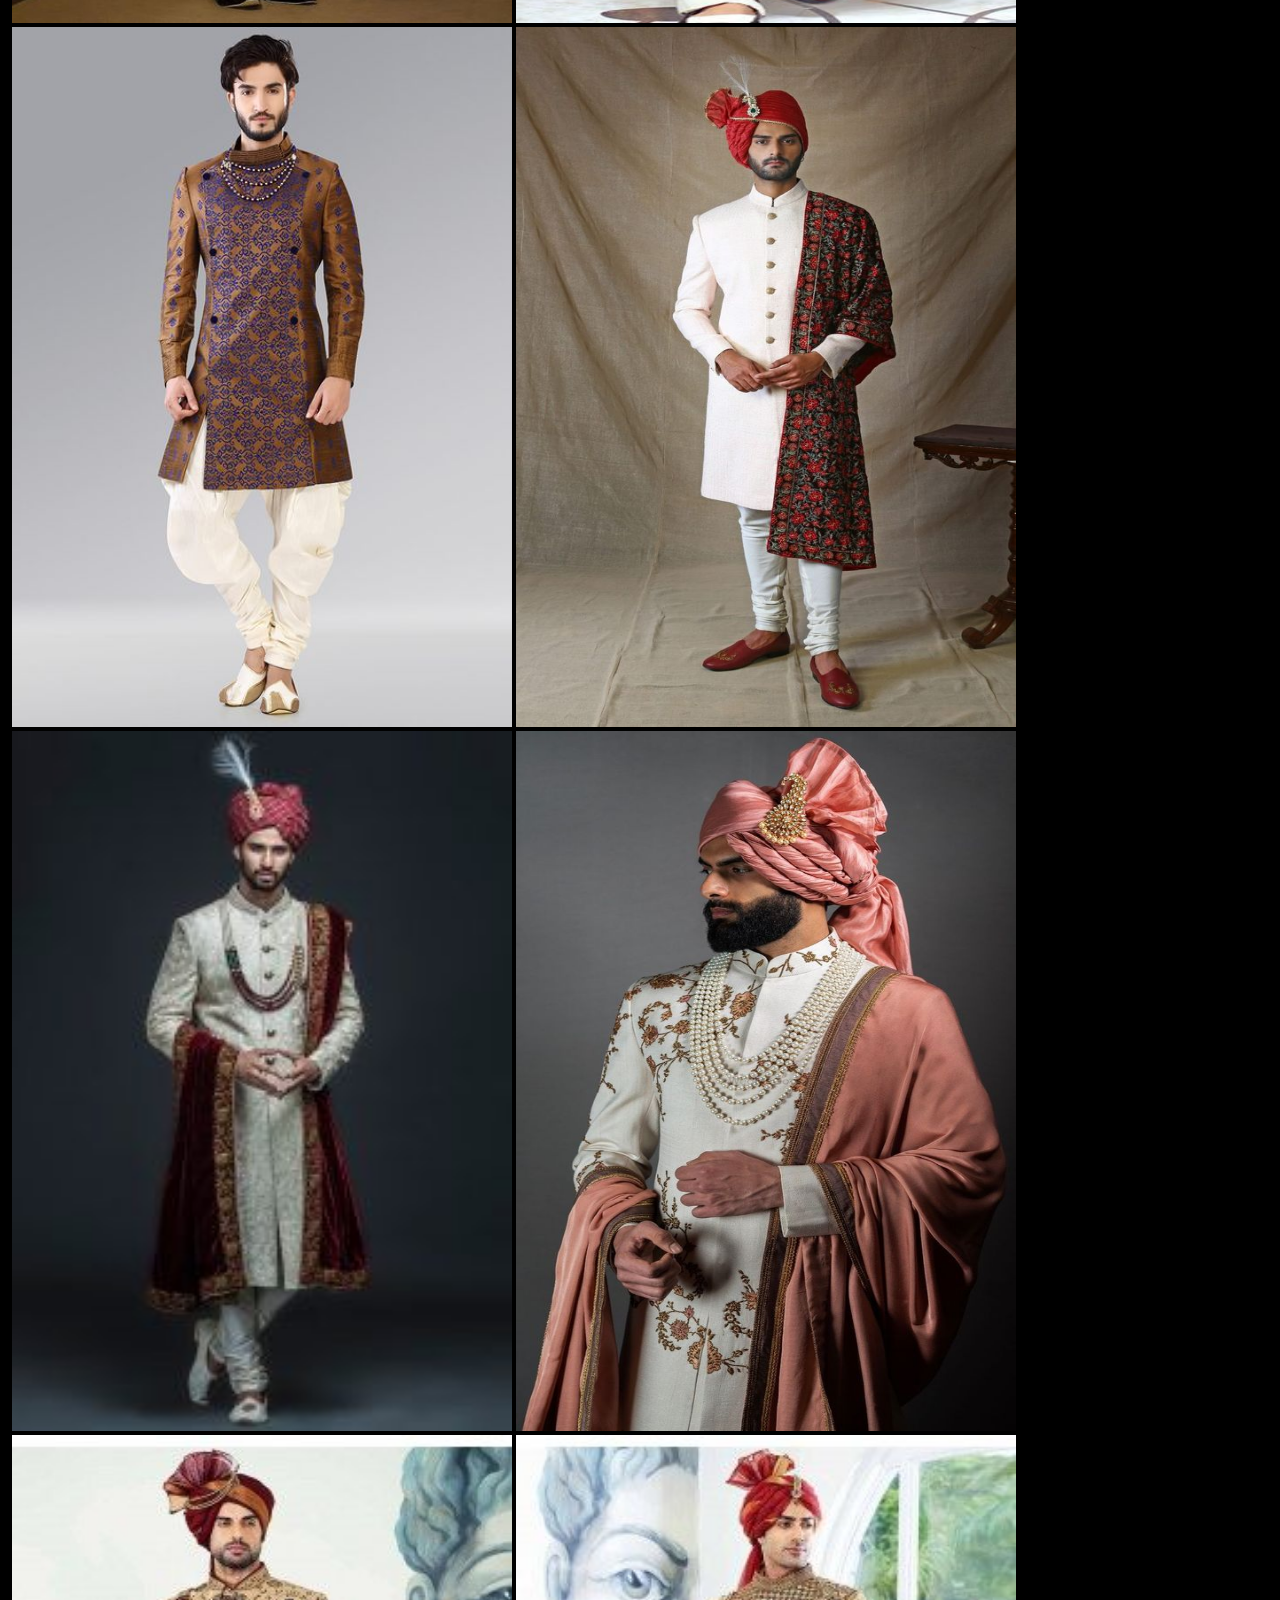
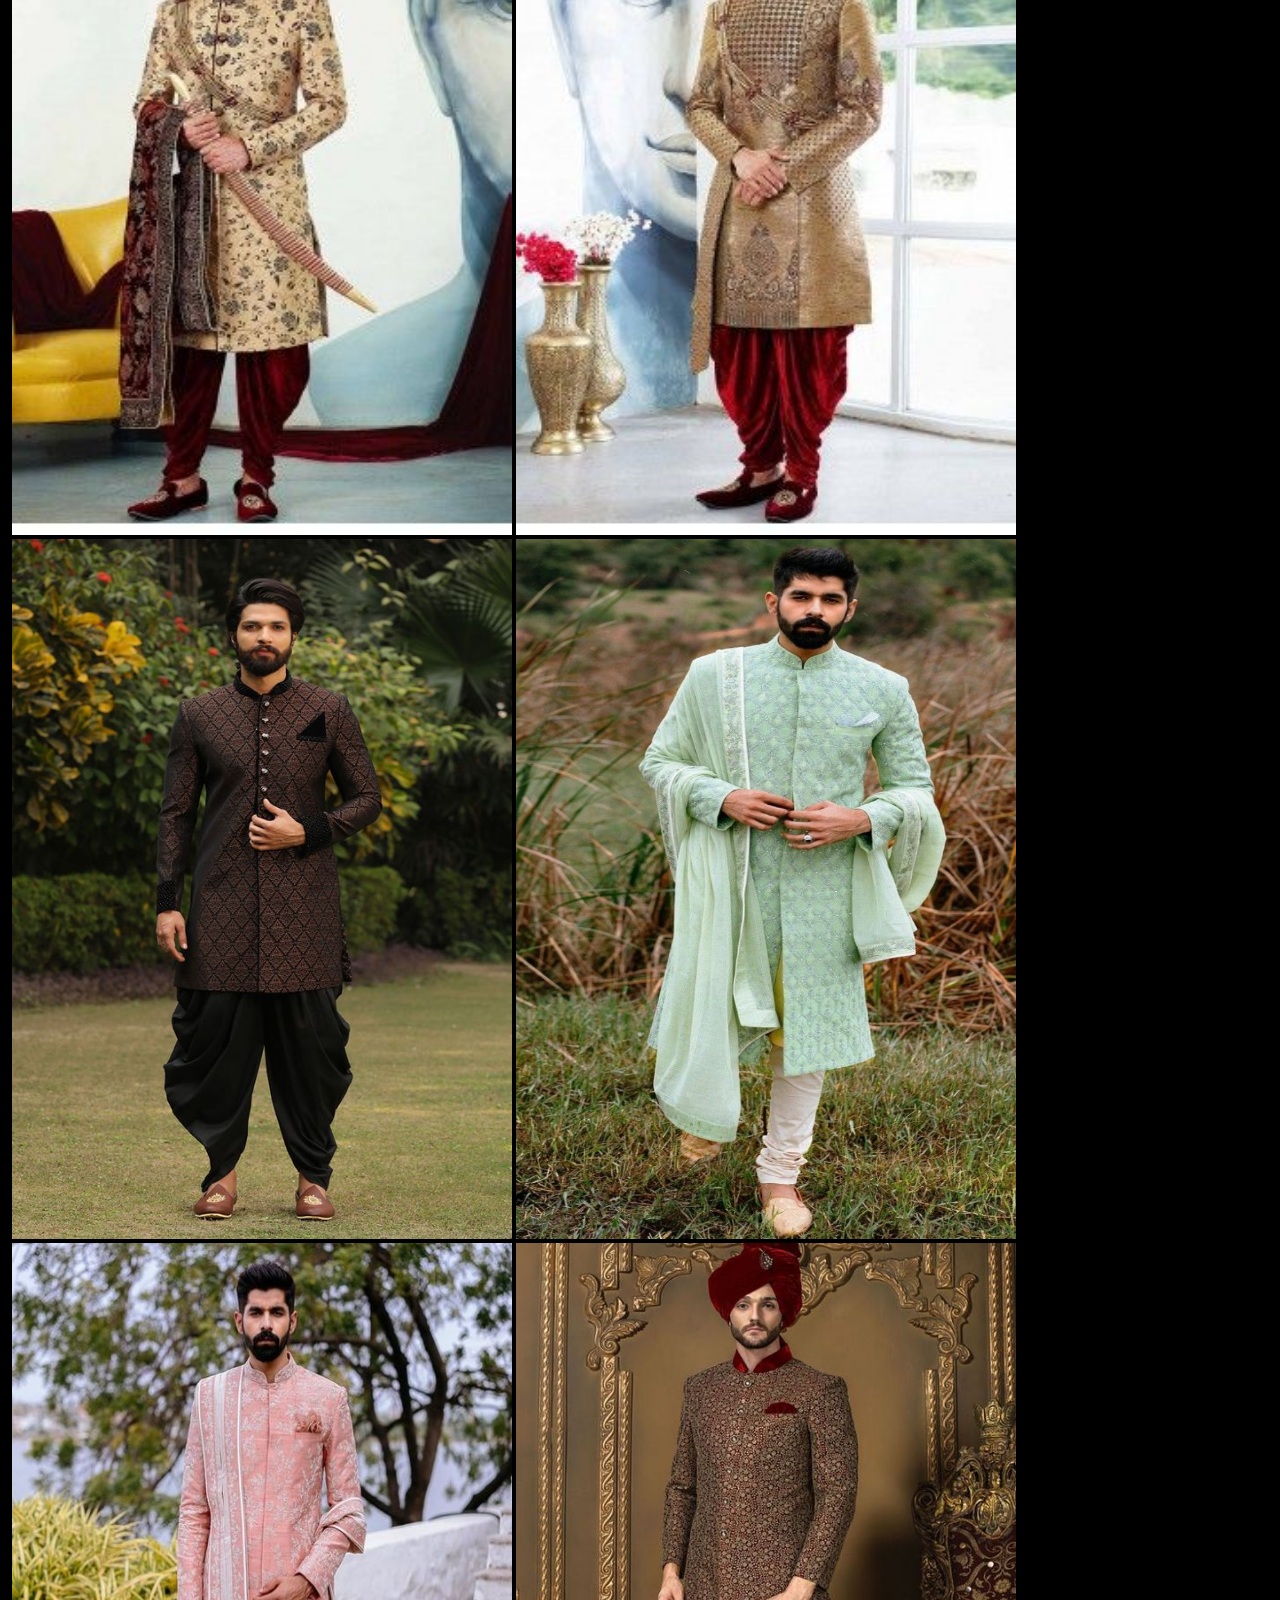
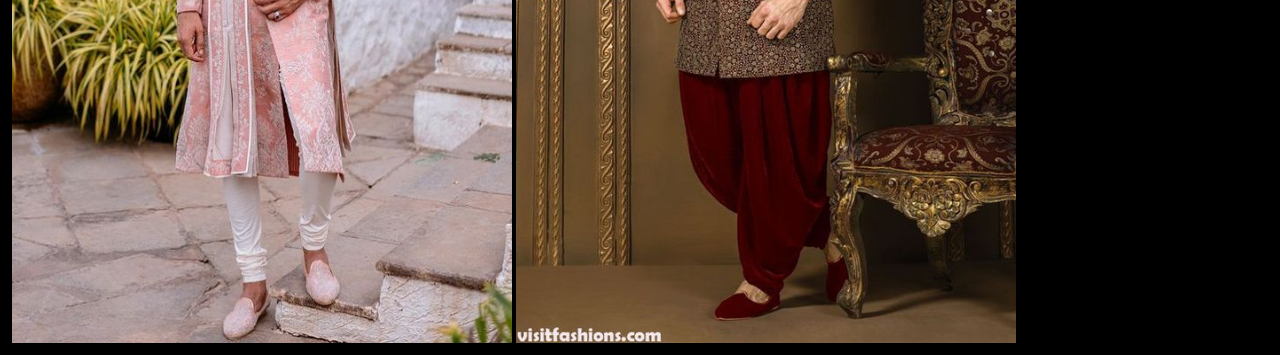
<file: wedding.html>
<!DOCTYPE html>
<html lang="en">

<head>
    <meta charset="UTF-8">
    <meta http-equiv="X-UA-Compatible" content="IE=edge">
    <meta name="viewport" content="width=device-width, initial-scale=1.0">
    <title>Premium Fashion</title>
    <link rel="icon" href="/logo222.jpg" type="image/icon type">
    <link rel="stylesheet" href="/casual.css">
</head>

<body>

    <header class="header">
        <div class="left">
            <img src="/logo222.jpg" alt="">
        </div>
        <div class="home">
            <ul class="left">
                <li><a id="active1" href="index.html">HOME</a></li>
            </ul>
        </div>
    </header>

    <div class="p">
       
        <img src="img/p2.jpg" alt="img">
        <img src="img/p3.jpg" alt="img">
        <img src="img/p4.jpg" alt="img">
        <img src="img/p5.jpg" alt="img">
        <img src="img/p6.jpg" alt="img">
        <img src="img/p7.jpg" alt="img">
        <img src="img/p8.jpg" alt="img">
        <img src="img/p9.jpg" alt="img">
        <img src="img/p10.jpg" alt="img">
        <img src="img/p11.jpg" alt="img">
        <img src="img/p12.jpg" alt="img">
        <img src="img/p13.jpg" alt="img">
        <img src="img/p14.jpg" alt="img">
        <img src="img/p15.jpg" alt="img">
    </div>
</body>

</html>
</file>
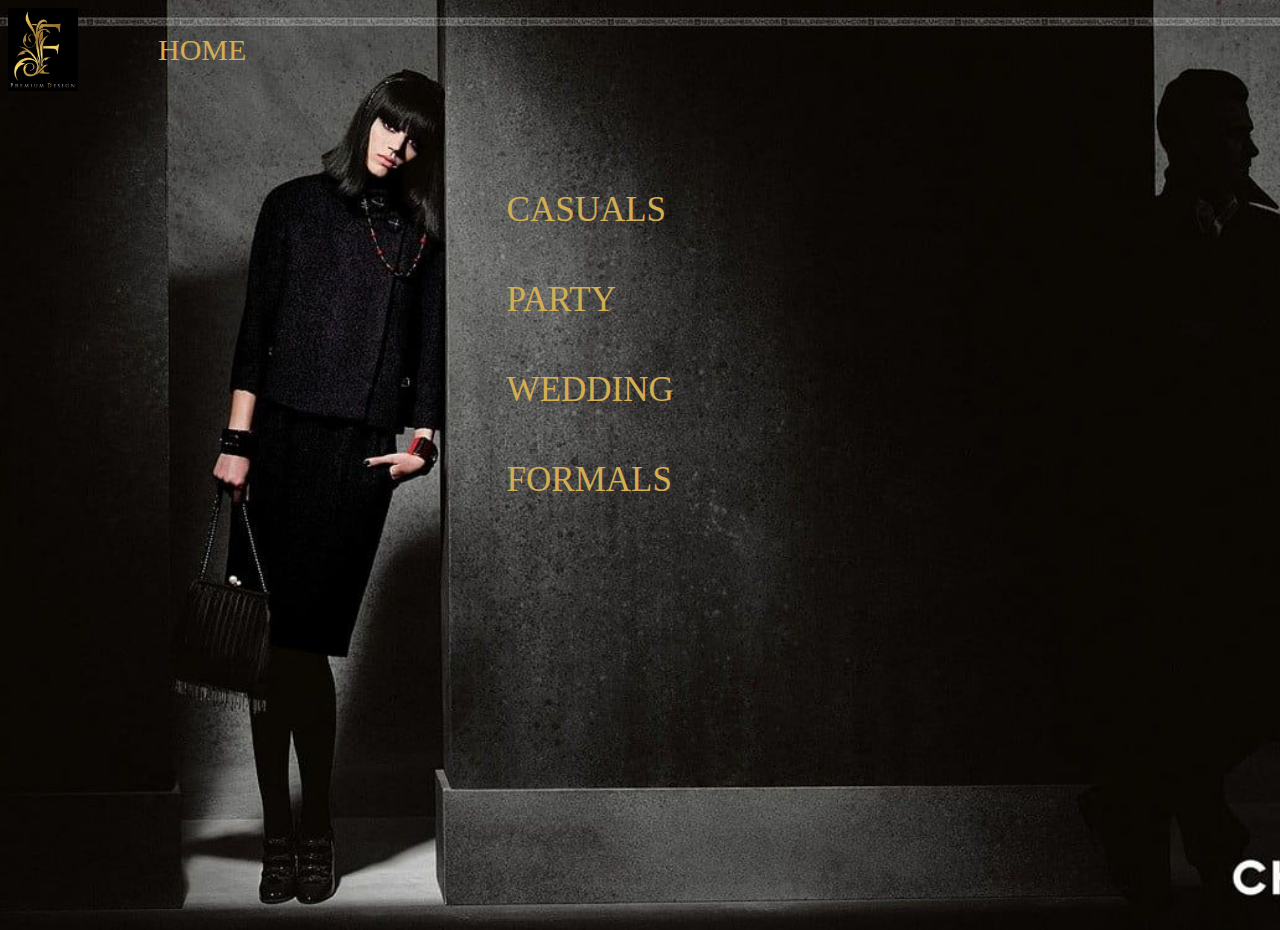
<file: women.html>
<!DOCTYPE html>
<html lang="en">
<head>
    <meta charset="UTF-8">
    <meta http-equiv="X-UA-Compatible" content="IE=edge">
    <meta name="viewport" content="width=device-width, initial-scale=1.0">
    <title>Premium Fashion</title>
    <link rel="stylesheet" href="/womenstyle.css"><link rel="preconnect" href="https://fonts.googleapis.com">
    <link rel="icon" href="/logo222.jpg" type="image/icon type">
</head>
<body>
    <header class="header">
        <div class="left">
            <img src="/logo222.jpg" alt="">
        </div>
        <div class="home">
            <ul class="left">
                <li><a  id="active1" href="index.html">HOME</a></li>
            </ul>
        </div>
        <div class="mid">
            <ul class="navbar">  
                <li><a  class="active" href="/womencasual.html">CASUALS</a></li>
                <li><a  class="active" href="/womenparty.html">PARTY</a></li>
                <li><a  class="active" href="/womenwedding.html">WEDDING</a></li>
                <li><a  class="active" href="/womenformal.html">FORMALS</a></li>
            </ul>
        </div>
    </header>
</body>
</html>
</file>
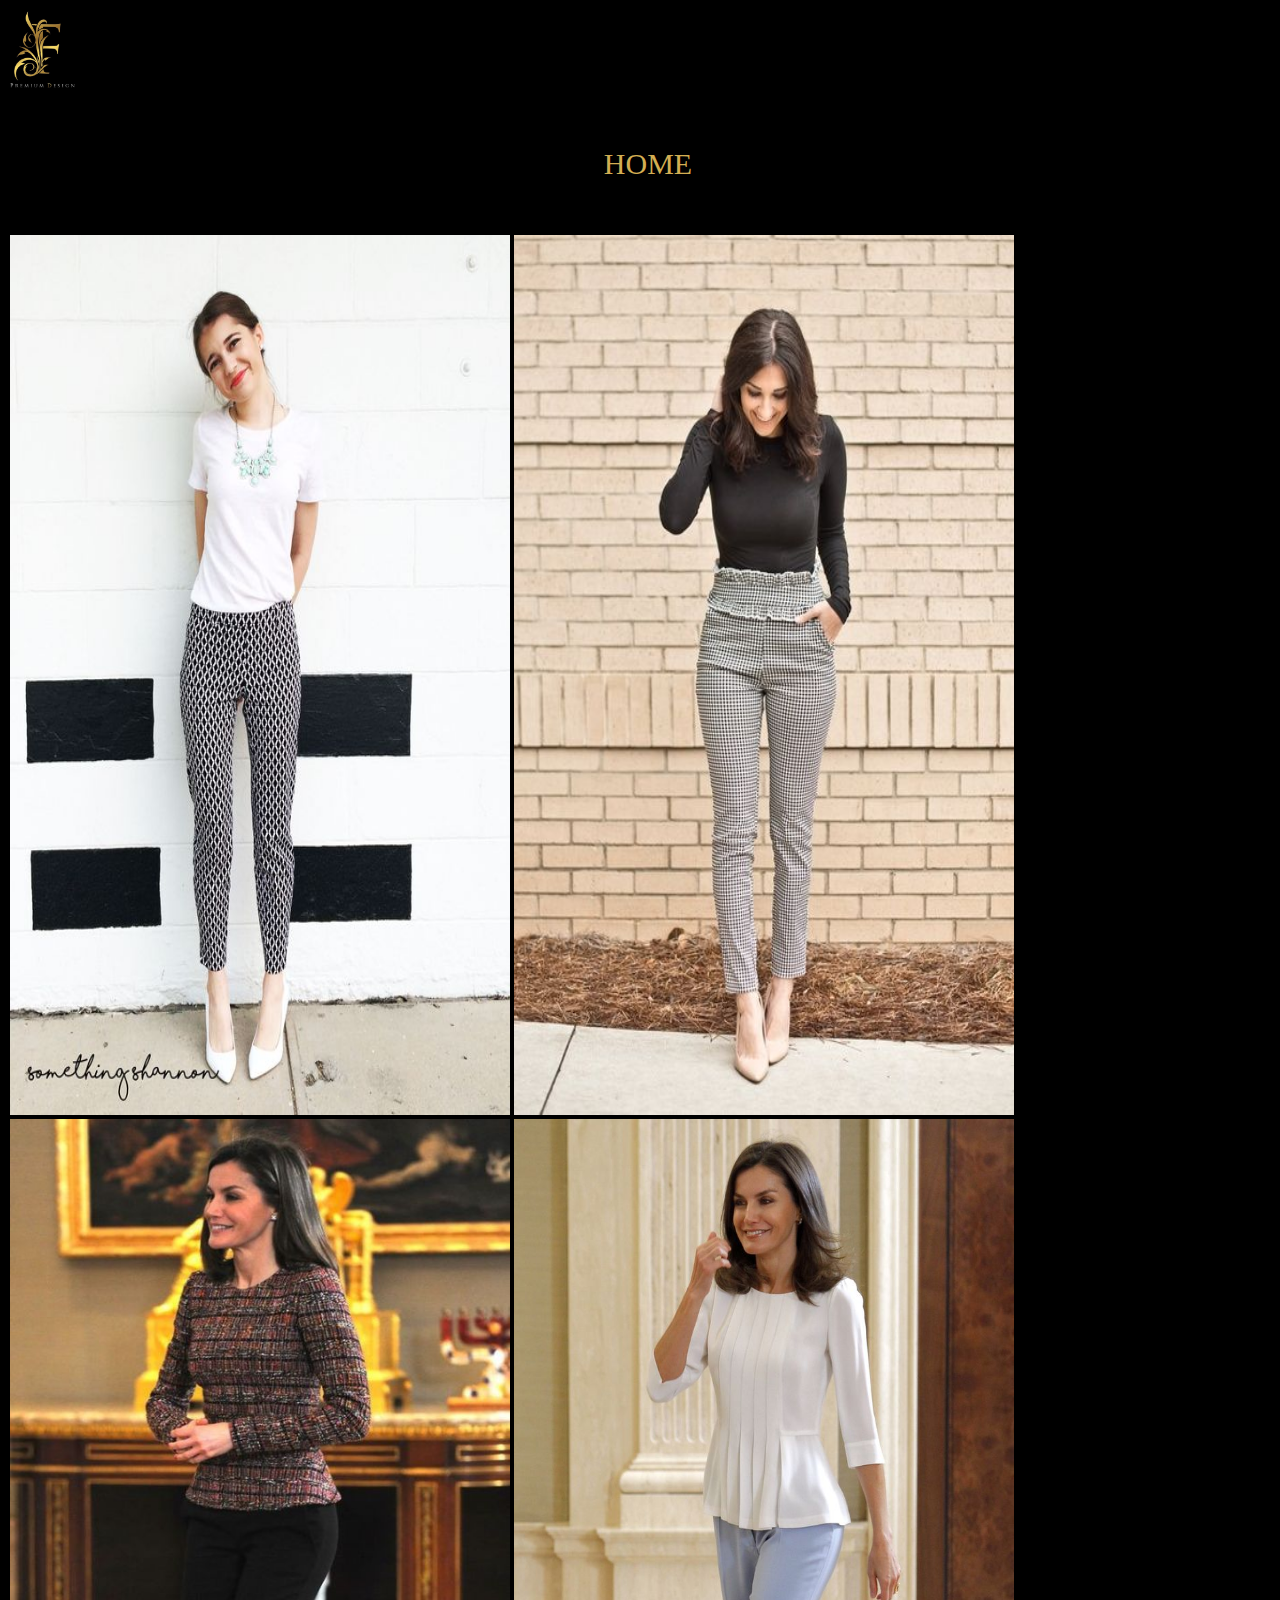
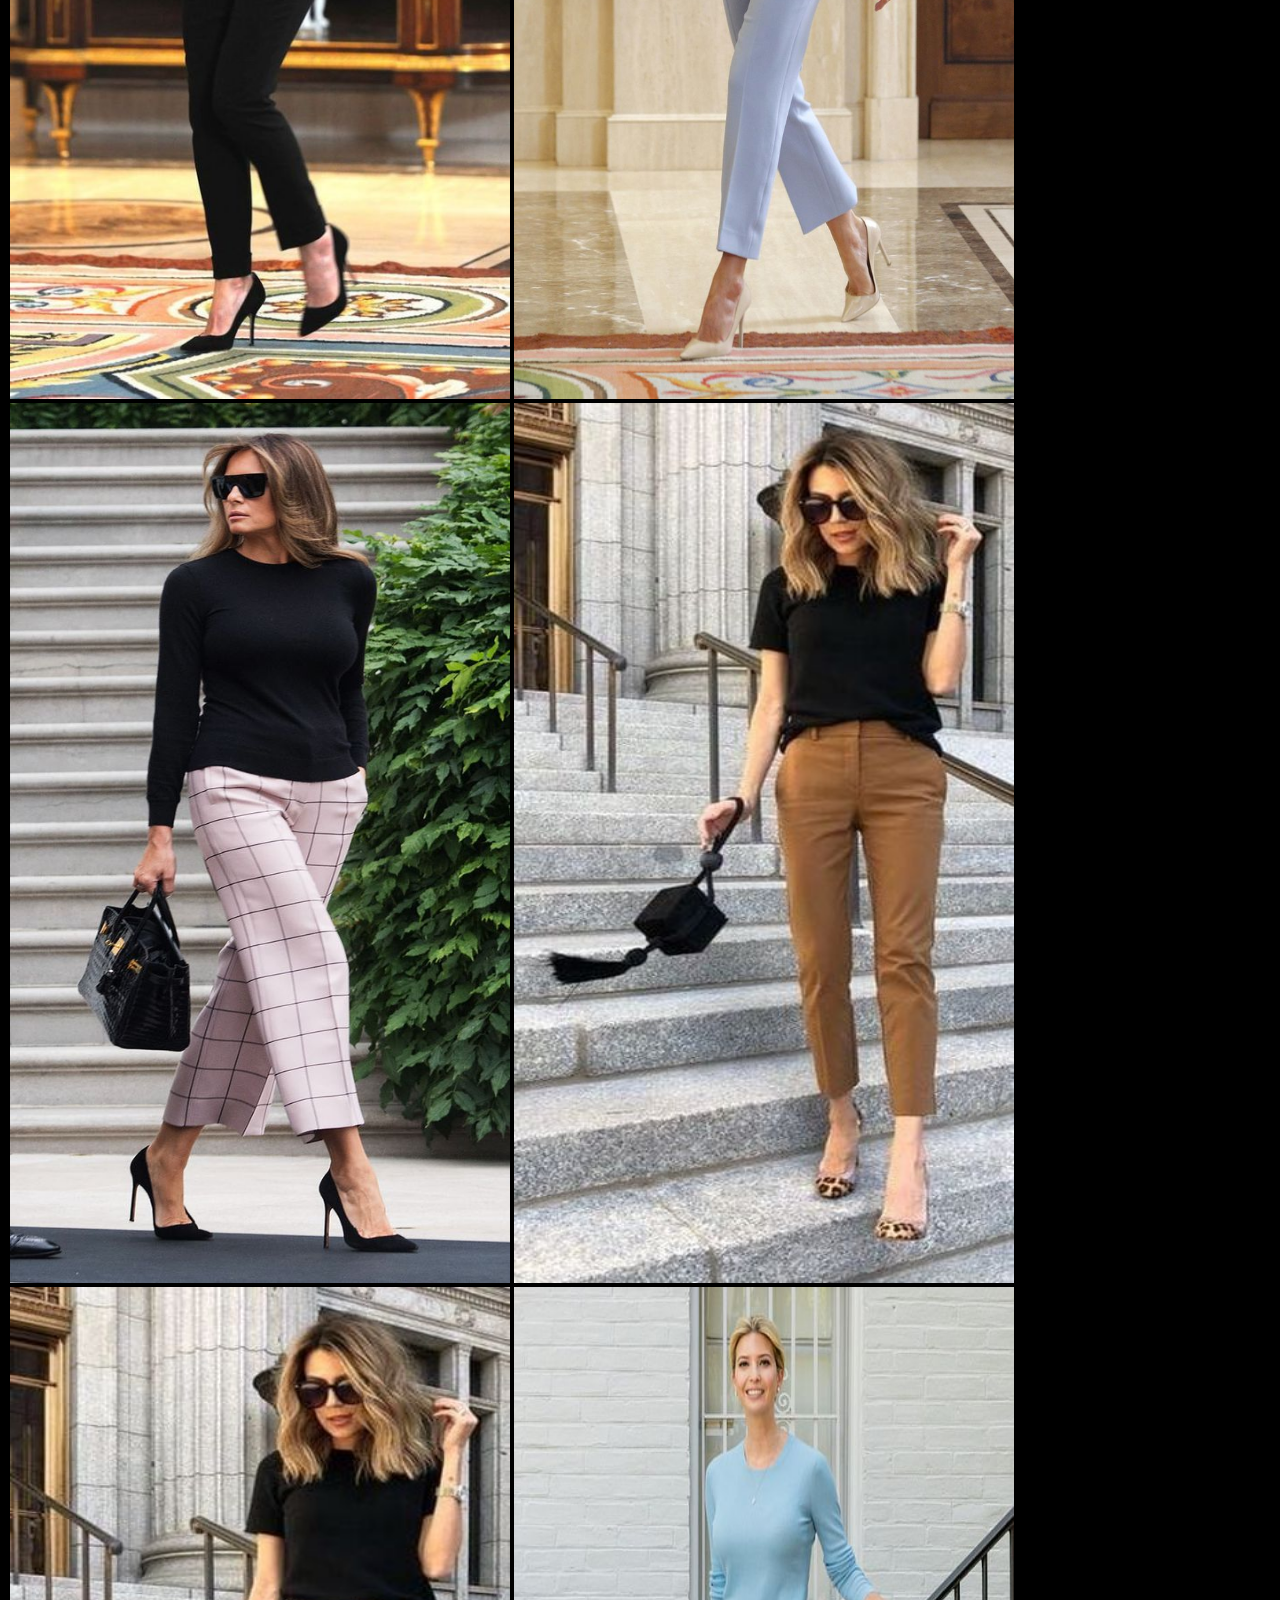
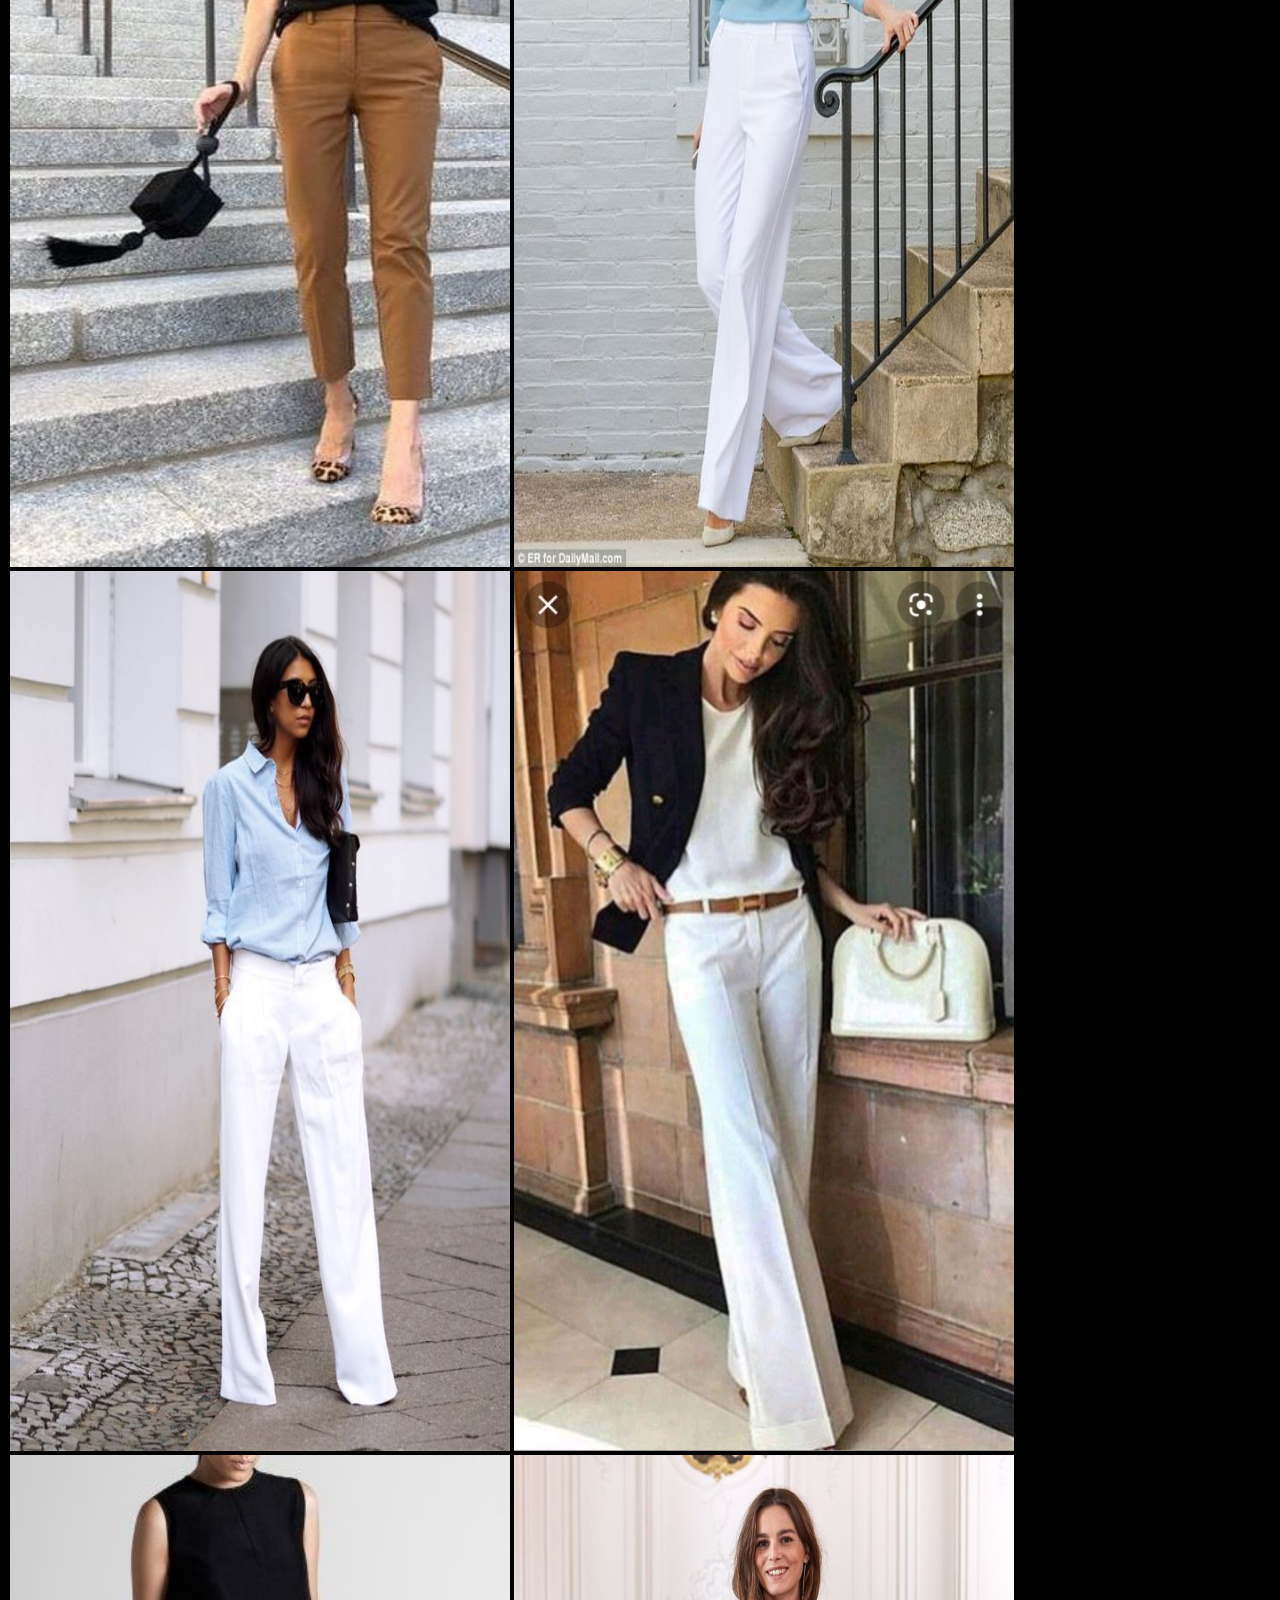
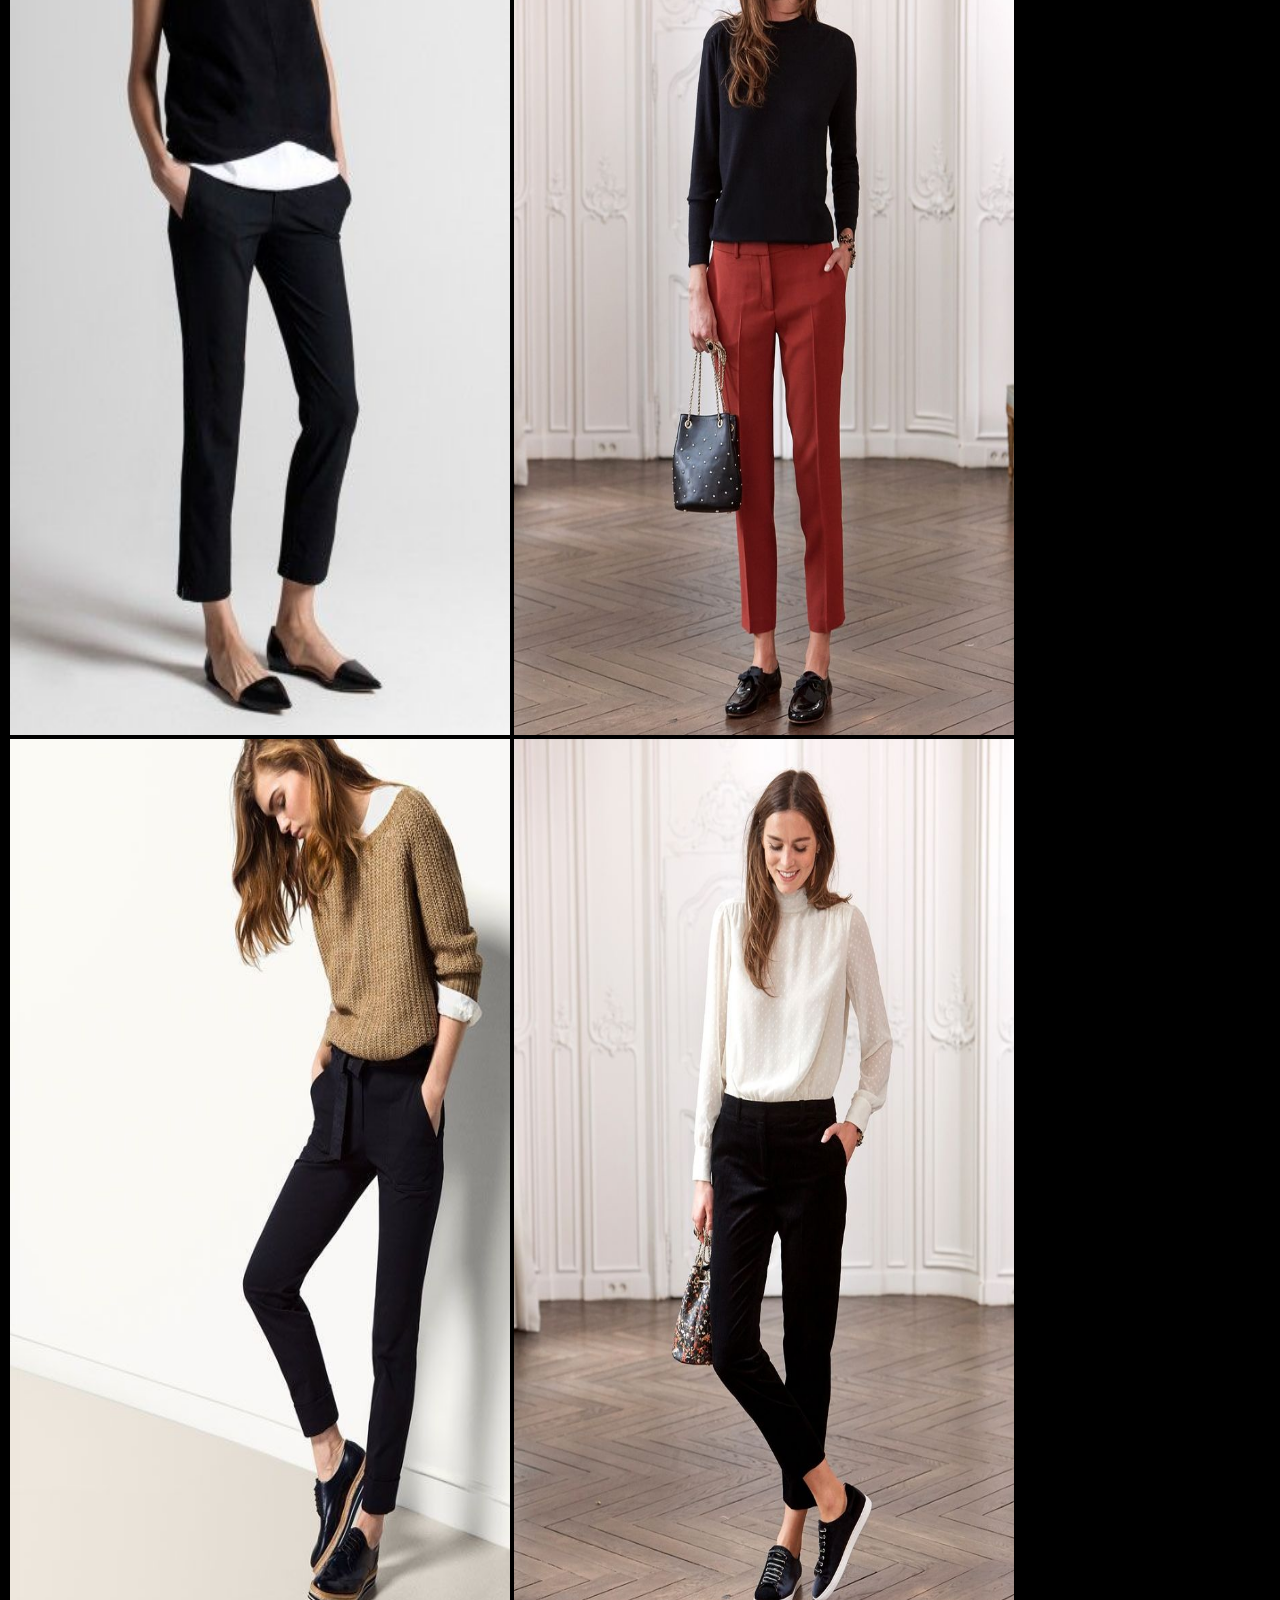
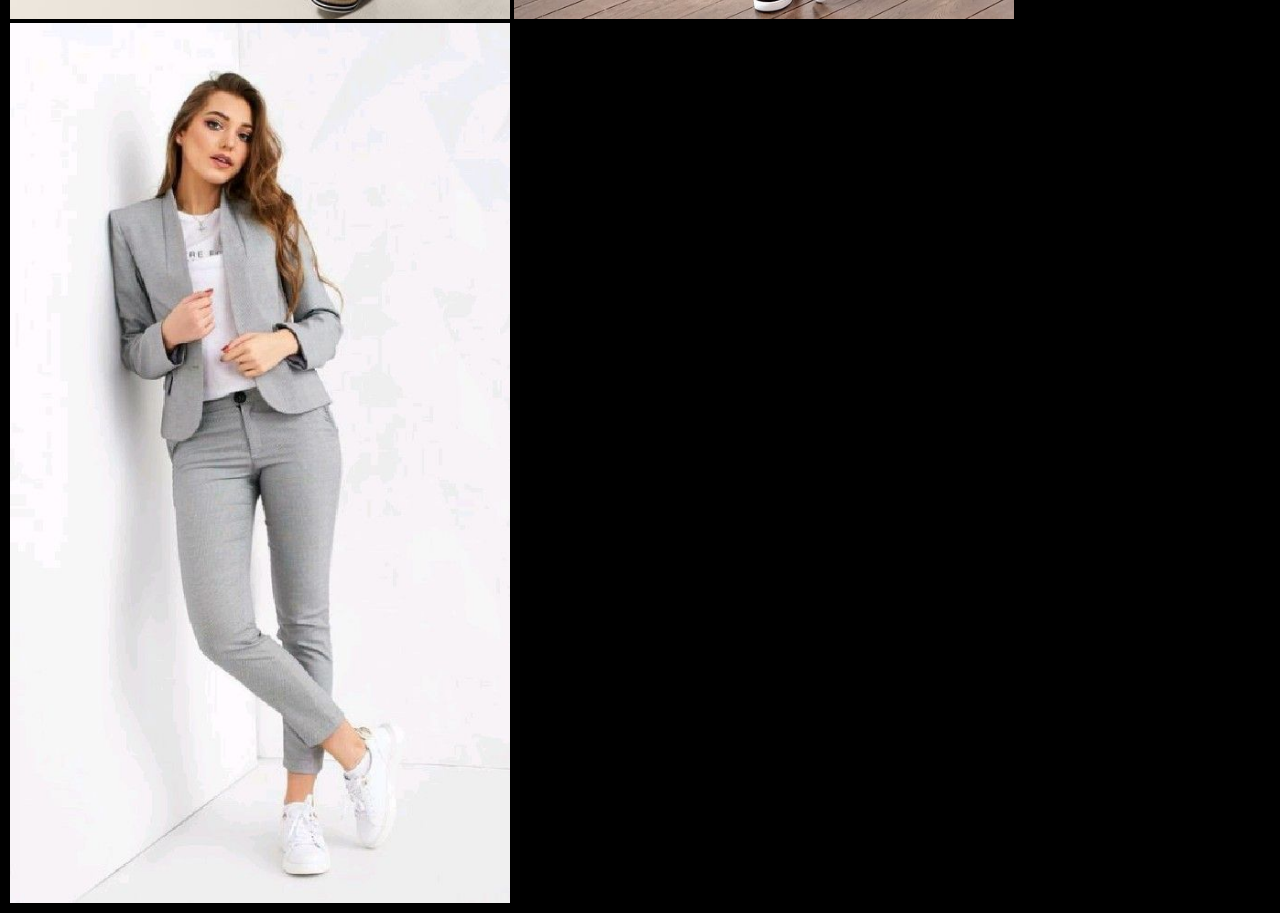
<file: womencasual.html>
<!DOCTYPE html>
<html lang="en">

<head>
    <meta charset="UTF-8">
    <meta http-equiv="X-UA-Compatible" content="IE=edge">
    <meta name="viewport" content="width=device-width, initial-scale=1.0">
    <title>Premium Fashion</title>
    <link rel="icon" href="/logo222.jpg" type="image/icon type">
    <link rel="stylesheet" href="/womencasualstyle.css">
</head>

<body>

    <header class="header">
        <div class="left">
            <img src="/logo222.jpg" alt="">
        </div>
        <div class="home">
            <ul class="left">
                <li><a id="active1" href="index.html">HOME</a></li>
            </ul>
        </div>
    </header>wc
    <div class="p">
        <img src="img/wc2.jpg" alt="img">
        <img src="img/wc3.jpg" alt="img">
        <img src="img/wc4.jpg" alt="img">
        <img src="img/wc5.jpg" alt="img">
        <img src="img/wc6.jpg" alt="img">
        <img src="img/wc1.jpg" alt="img">
        <img src="img/wc1.jpg" alt="img">
        <img src="img/wc8.jpg" alt="img">
        <img src="img/wc9.jpg" alt="img">
        <img src="img/wc10.jpg" alt="img">
        <img src="img/wc11.jpg" alt="img">
        <img src="img/wc12.jpg" alt="img">
        <img src="img/wc13.jpg" alt="img">
        <img src="img/wc14.jpg" alt="img">
        <img src="img/wc15.jpg" alt="img">
    </div>
</body>

</html>
</file>
<file: style.css>
* {
    box-sizing: border-box;
    margin: 0px;
    padding: 0px;
}

body {
    background: url(/zayn_malik_bg.jpg);
    background-size: cover;
    background-repeat: no-repeat;
    width: 100%;
    height: 100%;
    background-color: rgb(2, 2, 15);
    font-family: 'Alegreya SC', serif;
    
    /* font-style: gre; */
}
.left {
    display: inline;
}

.left img {
    width: 70px;
}

header .head {
    display: inline;
}

header .head h1 {
    display: inline;
}

header .head h1 span {
    text-align: center;
    padding-left: 560px;
}

.navbar {
    display: inline;
}

.navbar li {
    display: inline-block;
    font-size: 25px;
}

.navbar1 {
    display: inline;
}

.navbar1 li {
    display: inline-block;
    font-size: 25px;
    padding-top: 100px;
    padding-left: 80px;
}

.navbar li a {
    text-decoration: none;
    padding: 15px 10px;
}

.navbar1 li a {
    text-decoration: none;
    padding: 15px 10px;
    
}

.navbar li a.active {
    color: rgb(211, 174, 82); 
    border: 2px solid gold;  
    border-radius: 100px;
    margin: 2px 2px;
    /* cursor: pointer; */
}

.navbar1 li a.active {
    color: rgb(211, 174, 82); 
    border: 2px solid gold;  
    border-radius: 100px;
    margin: 2px 2px;
    /* padding-top: 100px; */
    /* cursor: pointer; */
}

.mid {
    display: block;
    position: relative;
    width: 36%;
    top: 50px;
    padding-left: 120px;
    margin: auto;
    min-height: calc(100vh - 678 - 464px);
}

.gen {
    display: block;
    position: relative;
    width: 36%;
    top: 50px;
    padding-left: 120px;
    margin: auto;
    min-height: calc(100vh - 678 - 464px);
}

.bottom a {
    text-decoration: none;
    padding: 34px 24px;
    color: rgb(211, 174, 82); 
}

footer {
    text-align: center;
    /* margin: 100px 100px; */
}

.bottom a div {
    text-align: center;
    height: 100%;
    /* position: fixed; */
    bottom: 0;
    margin: 10px 10px;
}


li {
    color: rgb(211, 174, 82);
}

.about {
    color: rgb(211, 174, 82);
    margin: 50px 100px;
    position: relative;
    top: 100px;
}

/* .about  {
    
} */

.footer {
    display: flex;
    flex-flow: row;
    justify-content: center;
    align-content: center;
    position: relative;
    top: 200px;
}

header .head h1 {
    text-align: center;
    color: rgb(192, 152, 52);
}

.mid .navbar a:hover {
    background-color: rgb(211, 174, 82);
    color: black;
}
</file>
<file: casual.css>
body {
    background: url(/menbg.jpg);
    background-size: cover;
    background-repeat: no-repeat;
    width: 100%;
    min-height: 100vh;
    
    background-color: rgb(2, 2, 15);
    font-family: 'Alegreya SC', serif;

    /* font-style: gre; */
}
.p{
    padding: 2px;
    display: flex;
    flex-direction: row;
    flex-wrap: wrap;
    align-items: center;
    margin: auto;
}
.p img{
    width: 500px;
    height: 700px;
    margin: 2px;
}
a{
    text-decoration: none;
    padding: 34px 24px;
    color: rgb(211, 174, 82); 
    font-size: 30px;
}
.left img {
    width: 70px;
}


.left  {
    display: inline;
}

.home .left li a {
    color: rgb(211, 174, 82);
    display: inline-block;
    text-decoration: none; 
    font-size: 30px;
    width: 36%;
    /* margin: -100px 500px;   */
    text-align: center;
    /* margin: auto auto; */
}

.home .left li {
    text-align: center;
}
</file>
<file: formalstyle.css>
body {
    background: url(/menbg.jpg);
    background-size: cover;
    background-repeat: no-repeat;
    width: 100%;
    min-height: 100vh;
    
    background-color: rgb(2, 2, 15);
    font-family: 'Alegreya SC', serif;

    /* font-style: gre; */
}
.p{
    display: flex;
    flex-direction: row;
    flex-wrap: wrap;
    align-items: center;
    margin: auto;
}
.p img{
    padding: 2px;
    width: 480px;
    height: 880px;
    margin: 2px;
}
a{
    text-decoration: none;
    padding: 34px 24px;
    color: rgb(211, 174, 82); 
    font-size: 30px;
}
.left img {
    width: 70px;
}


.left  {
    display: inline;
}

.home .left li a {
    color: rgb(211, 174, 82);
    display: inline-block;
    text-decoration: none; 
    font-size: 30px;
    width: 36%;
    /* margin: -100px 500px;   */
    text-align: center;
    /* margin: auto auto; */
}

.home .left li {
    text-align: center;
}
</file>
<file: stylemen.css>
body {
    background: url(/menbg.jpg);
    background-size: cover;
    background-repeat: no-repeat;
    width: 100%;
    height: 100%;
    background-color: rgb(2, 2, 15);
    font-family: 'Alegreya SC', serif;
    /* font-style: gre; */
    
}
.left img {
    width: 70px;
}

/* .navbar {
    display: inline;
} */

.navbar li {
    font-size: 35px;
    list-style: none;
    padding: 25px;
}

.navbar li a {
    text-decoration: none;
    padding: 34px 24px;
}

.navbar li a.active {
    color: rgb(211, 174, 82);   
}

.home .left li {
    list-style: none;
}

.left  {
    display: inline;
}

.home .left li a {
    color: rgb(211, 174, 82);
    text-decoration: none; 
    display: block;
    font-size: 30px;
    width: 36%;
    margin: -80px 150px;  
}

/* .left {
    text-decoration: none;
} */

.mid {
    display: block;
    color: rgb(211, 174, 82);
    width: 36%;
    margin: 150px auto;
    min-height: calc(100vh - 220.23px - 64.8px);
}

/* .navbar li a#active1 {
    
} */

.bottom a {
    text-decoration: none;
    padding: 34px 24px;
    color: rgb(211, 174, 82); 
    
}

footer {
    text-align: center;
}

.bottom a div {
    text-align: center;
    height: 100%;
    /* position: fixed; */
    bottom: 0;
}

li {
    color: gold;
}
</file>
<file: womenstyle.css>
body {
    background: url(/womenbgjpg.jpg);
    background-size: cover;
    background-repeat: no-repeat;
    width: 100%;
    height: 100%;
    background-color: rgb(2, 2, 15);
    font-family: 'Alegreya SC', serif;
    /* font-style: gre; */
    
}
.left img {
    width: 70px;
}

/* .navbar {
    display: inline;
} */

.navbar li {
    font-size: 35px;
    list-style: none;
    padding: 25px;
}

.navbar li a {
    text-decoration: none;
    padding: 34px 24px;
}

.navbar li a.active {
    color: rgb(211, 174, 82);   
}

.home .left li {
    list-style: none;
}

.left  {
    display: inline;
}

.home .left li a {
    color: rgb(211, 174, 82);
    text-decoration: none; 
    display: block;
    font-size: 30px;
    width: 36%;
    margin: -80px 150px;  
}

/* .left {
    text-decoration: none;
} */

.mid {
    display: block;
    color: rgb(211, 174, 82);
    width: 36%;
    margin: 150px auto;
    min-height: calc(100vh - 220.23px - 64.8px);
}

/* .navbar li a#active1 {
    
} */

.bottom a {
    text-decoration: none;
    padding: 34px 24px;
    color: rgb(211, 174, 82); 
    
}

footer {
    text-align: center;
}

.bottom a div {
    text-align: center;
    height: 100%;
    /* position: fixed; */
    bottom: 0;
}

li {
    color: gold;
}
</file>
<file: womencasualstyle.css>
body {
    background: url(/menbg.jpg);
    background-size: cover;
    background-repeat: no-repeat;
    width: 100%;
    min-height: 100vh;
    
    background-color: rgb(2, 2, 15);
    font-family: 'Alegreya SC', serif;

    /* font-style: gre; */
}
.p{
    display: flex;
    flex-direction: row;
    flex-wrap: wrap;
    align-items: center;
    margin: auto;
}
.p img{
    width: 500px;
    height: 880px;
    margin: 2px;
}
a{
    text-decoration: none;
    padding: 34px 24px;
    color: rgb(211, 174, 82); 
    font-size: 30px;
}
.left img {
    width: 70px;
}


.left  {
    display: inline;
}

.home .left li a {
    color: rgb(211, 174, 82);
    display: inline-block;
    text-decoration: none; 
    font-size: 30px;
    width: 36%;
    /* margin: -100px 500px;   */
    text-align: center;
    /* margin: auto auto; */
}

.home .left li {
    text-align: center;
}
</file>
